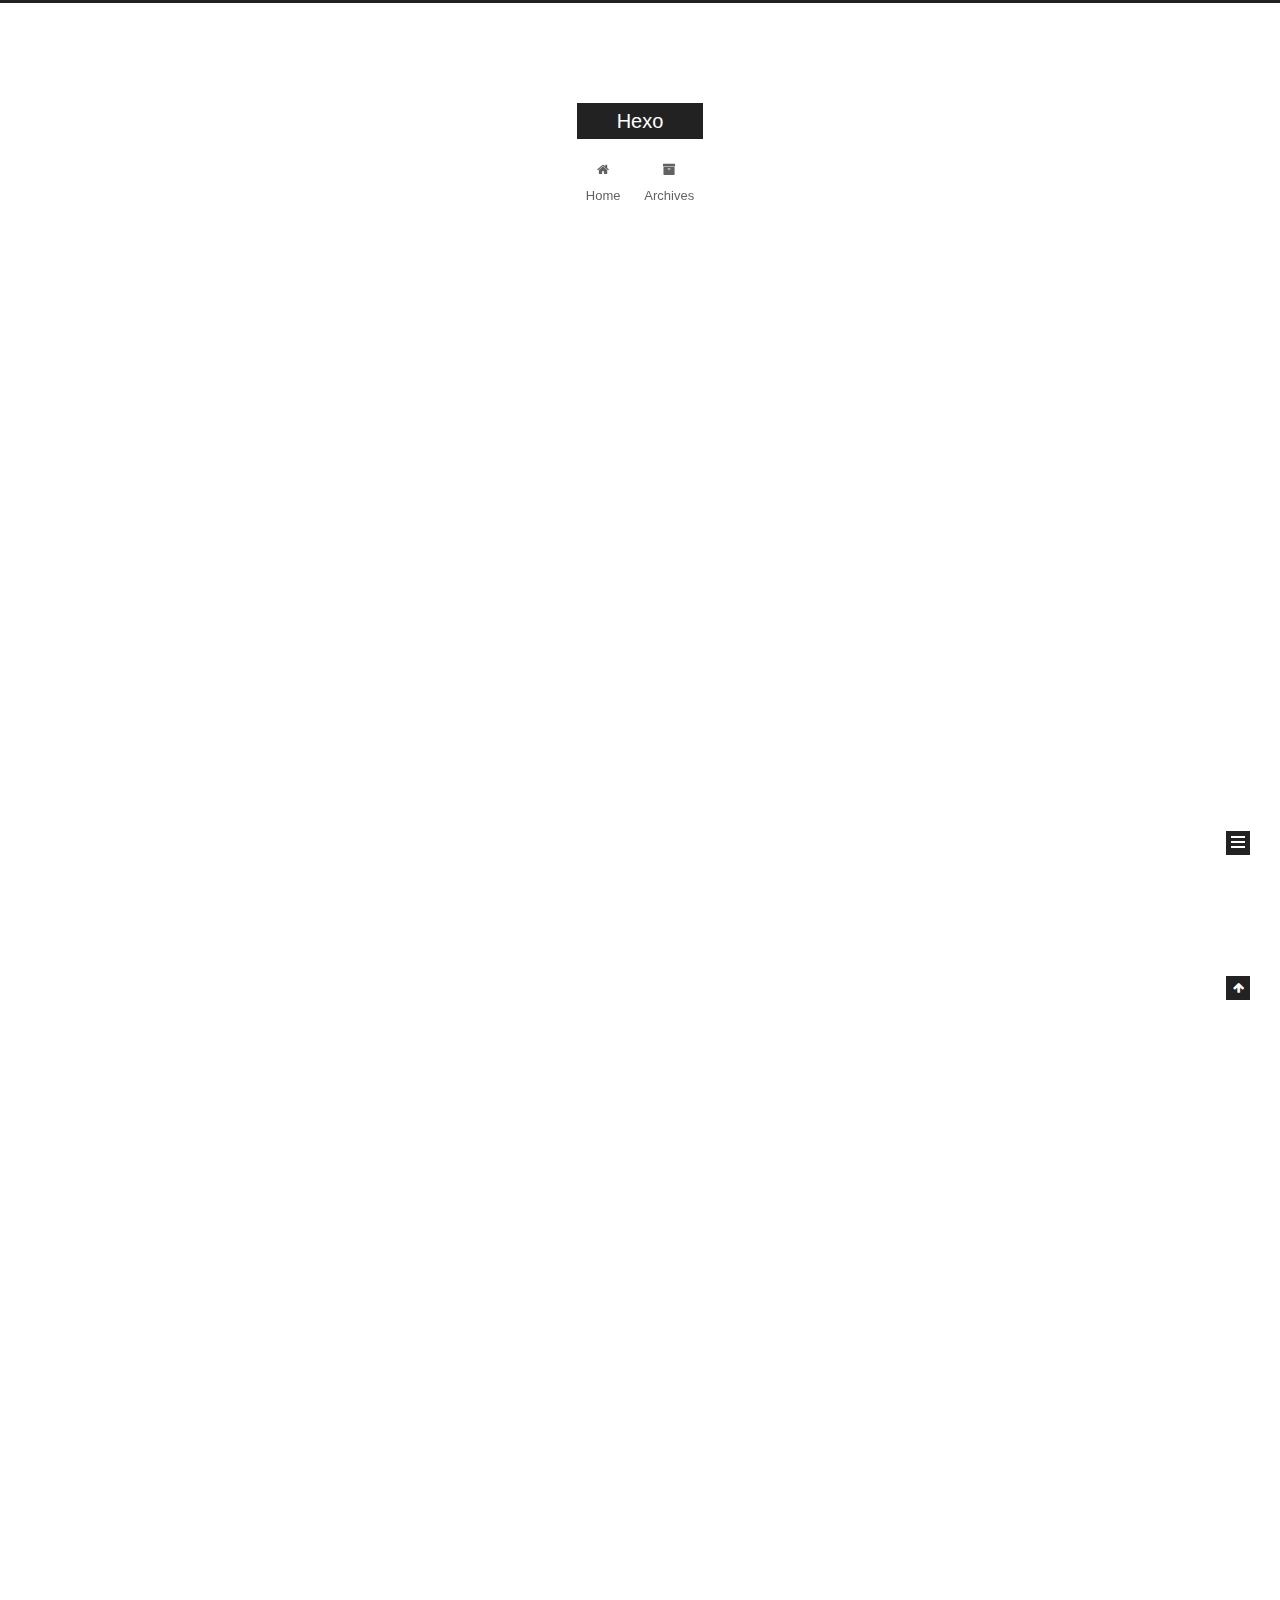
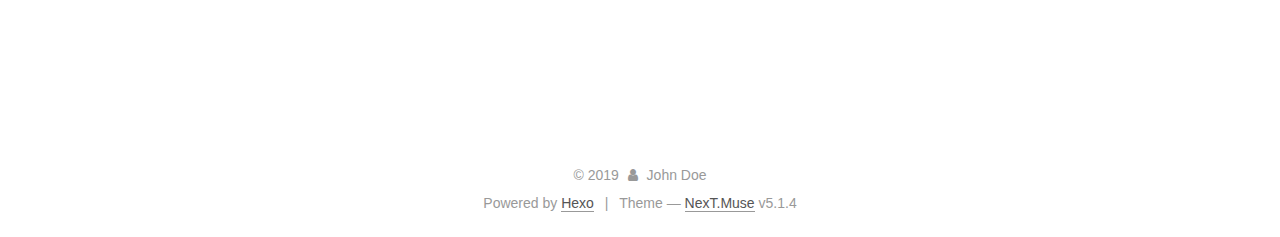
<file: index.html>
<!DOCTYPE html>



  


<html class="theme-next muse use-motion" lang>
<head><meta name="generator" content="Hexo 3.8.0">
  <meta charset="UTF-8">
<meta http-equiv="X-UA-Compatible" content="IE=edge">
<meta name="viewport" content="width=device-width, initial-scale=1, maximum-scale=1">
<meta name="theme-color" content="#222">









<meta http-equiv="Cache-Control" content="no-transform">
<meta http-equiv="Cache-Control" content="no-siteapp">
















  
  
  <link href="/lib/fancybox/source/jquery.fancybox.css?v=2.1.5" rel="stylesheet" type="text/css">







<link href="/lib/font-awesome/css/font-awesome.min.css?v=4.6.2" rel="stylesheet" type="text/css">

<link href="/css/main.css?v=5.1.4" rel="stylesheet" type="text/css">


  <link rel="apple-touch-icon" sizes="180x180" href="/images/apple-touch-icon-next.png?v=5.1.4">


  <link rel="icon" type="image/png" sizes="32x32" href="/images/favicon-32x32-next.png?v=5.1.4">


  <link rel="icon" type="image/png" sizes="16x16" href="/images/favicon-16x16-next.png?v=5.1.4">


  <link rel="mask-icon" href="/images/logo.svg?v=5.1.4" color="#222">





  <meta name="keywords" content="Hexo, NexT">










<meta property="og:type" content="website">
<meta property="og:title" content="Hexo">
<meta property="og:url" content="http://yoursite.com/index.html">
<meta property="og:site_name" content="Hexo">
<meta property="og:locale" content="default">
<meta name="twitter:card" content="summary">
<meta name="twitter:title" content="Hexo">



<script type="text/javascript" id="hexo.configurations">
  var NexT = window.NexT || {};
  var CONFIG = {
    root: '/',
    scheme: 'Muse',
    version: '5.1.4',
    sidebar: {"position":"left","display":"post","offset":12,"b2t":false,"scrollpercent":false,"onmobile":false},
    fancybox: true,
    tabs: true,
    motion: {"enable":true,"async":false,"transition":{"post_block":"fadeIn","post_header":"slideDownIn","post_body":"slideDownIn","coll_header":"slideLeftIn","sidebar":"slideUpIn"}},
    duoshuo: {
      userId: '0',
      author: 'Author'
    },
    algolia: {
      applicationID: '',
      apiKey: '',
      indexName: '',
      hits: {"per_page":10},
      labels: {"input_placeholder":"Search for Posts","hits_empty":"We didn't find any results for the search: ${query}","hits_stats":"${hits} results found in ${time} ms"}
    }
  };
</script>



  <link rel="canonical" href="http://yoursite.com/">





  <title>Hexo</title>
  








</head>

<body itemscope itemtype="http://schema.org/WebPage" lang="default">

  
  
    
  

  <div class="container sidebar-position-left 
  page-home">
    <div class="headband"></div>

    <header id="header" class="header" itemscope itemtype="http://schema.org/WPHeader">
      <div class="header-inner"><div class="site-brand-wrapper">
  <div class="site-meta ">
    

    <div class="custom-logo-site-title">
      <a href="/" class="brand" rel="start">
        <span class="logo-line-before"><i></i></span>
        <span class="site-title">Hexo</span>
        <span class="logo-line-after"><i></i></span>
      </a>
    </div>
      
        <p class="site-subtitle"></p>
      
  </div>

  <div class="site-nav-toggle">
    <button>
      <span class="btn-bar"></span>
      <span class="btn-bar"></span>
      <span class="btn-bar"></span>
    </button>
  </div>
</div>

<nav class="site-nav">
  

  
    <ul id="menu" class="menu">
      
        
        <li class="menu-item menu-item-home">
          <a href="/" rel="section">
            
              <i class="menu-item-icon fa fa-fw fa-home"></i> <br>
            
            Home
          </a>
        </li>
      
        
        <li class="menu-item menu-item-archives">
          <a href="/archives/" rel="section">
            
              <i class="menu-item-icon fa fa-fw fa-archive"></i> <br>
            
            Archives
          </a>
        </li>
      

      
    </ul>
  

  
</nav>



 </div>
    </header>

    <main id="main" class="main">
      <div class="main-inner">
        <div class="content-wrap">
          <div id="content" class="content">
            
  <section id="posts" class="posts-expand">
    
      

  

  
  
  

  <article class="post post-type-normal" itemscope itemtype="http://schema.org/Article">
  
  
  
  <div class="post-block">
    <link itemprop="mainEntityOfPage" href="http://yoursite.com/2019/05/22/java-test/">

    <span hidden itemprop="author" itemscope itemtype="http://schema.org/Person">
      <meta itemprop="name" content="John Doe">
      <meta itemprop="description" content>
      <meta itemprop="image" content="/images/avatar.gif">
    </span>

    <span hidden itemprop="publisher" itemscope itemtype="http://schema.org/Organization">
      <meta itemprop="name" content="Hexo">
    </span>

    
      <header class="post-header">

        
        
          <h1 class="post-title" itemprop="name headline">
                
                <a class="post-title-link" href="/2019/05/22/java-test/" itemprop="url">java-test</a></h1>
        

        <div class="post-meta">
          <span class="post-time">
            
              <span class="post-meta-item-icon">
                <i class="fa fa-calendar-o"></i>
              </span>
              
                <span class="post-meta-item-text">Posted on</span>
              
              <time title="Post created" itemprop="dateCreated datePublished" datetime="2019-05-22T20:34:37+08:00">
                2019-05-22
              </time>
            

            

            
          </span>

          

          
            
          

          
          

          

          

          

        </div>
      </header>
    

    
    
    
    <div class="post-body" itemprop="articleBody">

      
      

      
        
          
            <h2 id="标题1"><a href="#标题1" class="headerlink" title="标题1"></a>标题1</h2><ul>
<li>java-test</li>
<li>python<h2 id="biaoti2"><a href="#biaoti2" class="headerlink" title="biaoti2"></a>biaoti2</h2></li>
</ul>

          
        
      
    </div>
    
    
    

    

    

    

    <footer class="post-footer">
      

      

      

      
      
        <div class="post-eof"></div>
      
    </footer>
  </div>
  
  
  
  </article>


    
      

  

  
  
  

  <article class="post post-type-normal" itemscope itemtype="http://schema.org/Article">
  
  
  
  <div class="post-block">
    <link itemprop="mainEntityOfPage" href="http://yoursite.com/2019/05/22/hello-world/">

    <span hidden itemprop="author" itemscope itemtype="http://schema.org/Person">
      <meta itemprop="name" content="John Doe">
      <meta itemprop="description" content>
      <meta itemprop="image" content="/images/avatar.gif">
    </span>

    <span hidden itemprop="publisher" itemscope itemtype="http://schema.org/Organization">
      <meta itemprop="name" content="Hexo">
    </span>

    
      <header class="post-header">

        
        
          <h1 class="post-title" itemprop="name headline">
                
                <a class="post-title-link" href="/2019/05/22/hello-world/" itemprop="url">Hello World</a></h1>
        

        <div class="post-meta">
          <span class="post-time">
            
              <span class="post-meta-item-icon">
                <i class="fa fa-calendar-o"></i>
              </span>
              
                <span class="post-meta-item-text">Posted on</span>
              
              <time title="Post created" itemprop="dateCreated datePublished" datetime="2019-05-22T20:31:46+08:00">
                2019-05-22
              </time>
            

            

            
          </span>

          

          
            
          

          
          

          

          

          

        </div>
      </header>
    

    
    
    
    <div class="post-body" itemprop="articleBody">

      
      

      
        
          
            <p>Welcome to <a href="https://hexo.io/" target="_blank" rel="noopener">Hexo</a>! This is your very first post. Check <a href="https://hexo.io/docs/" target="_blank" rel="noopener">documentation</a> for more info. If you get any problems when using Hexo, you can find the answer in <a href="https://hexo.io/docs/troubleshooting.html" target="_blank" rel="noopener">troubleshooting</a> or you can ask me on <a href="https://github.com/hexojs/hexo/issues" target="_blank" rel="noopener">GitHub</a>.</p>
<h2 id="Quick-Start"><a href="#Quick-Start" class="headerlink" title="Quick Start"></a>Quick Start</h2><h3 id="Create-a-new-post"><a href="#Create-a-new-post" class="headerlink" title="Create a new post"></a>Create a new post</h3><figure class="highlight bash"><table><tr><td class="gutter"><pre><span class="line">1</span><br></pre></td><td class="code"><pre><span class="line">$ hexo new <span class="string">"My New Post"</span></span><br></pre></td></tr></table></figure>
<p>More info: <a href="https://hexo.io/docs/writing.html" target="_blank" rel="noopener">Writing</a></p>
<h3 id="Run-server"><a href="#Run-server" class="headerlink" title="Run server"></a>Run server</h3><figure class="highlight bash"><table><tr><td class="gutter"><pre><span class="line">1</span><br></pre></td><td class="code"><pre><span class="line">$ hexo server</span><br></pre></td></tr></table></figure>
<p>More info: <a href="https://hexo.io/docs/server.html" target="_blank" rel="noopener">Server</a></p>
<h3 id="Generate-static-files"><a href="#Generate-static-files" class="headerlink" title="Generate static files"></a>Generate static files</h3><figure class="highlight bash"><table><tr><td class="gutter"><pre><span class="line">1</span><br></pre></td><td class="code"><pre><span class="line">$ hexo generate</span><br></pre></td></tr></table></figure>
<p>More info: <a href="https://hexo.io/docs/generating.html" target="_blank" rel="noopener">Generating</a></p>
<h3 id="Deploy-to-remote-sites"><a href="#Deploy-to-remote-sites" class="headerlink" title="Deploy to remote sites"></a>Deploy to remote sites</h3><figure class="highlight bash"><table><tr><td class="gutter"><pre><span class="line">1</span><br></pre></td><td class="code"><pre><span class="line">$ hexo deploy</span><br></pre></td></tr></table></figure>
<p>More info: <a href="https://hexo.io/docs/deployment.html" target="_blank" rel="noopener">Deployment</a></p>

          
        
      
    </div>
    
    
    

    

    

    

    <footer class="post-footer">
      

      

      

      
      
        <div class="post-eof"></div>
      
    </footer>
  </div>
  
  
  
  </article>


    
  </section>

  


          </div>
          


          

        </div>
        
          
  
  <div class="sidebar-toggle">
    <div class="sidebar-toggle-line-wrap">
      <span class="sidebar-toggle-line sidebar-toggle-line-first"></span>
      <span class="sidebar-toggle-line sidebar-toggle-line-middle"></span>
      <span class="sidebar-toggle-line sidebar-toggle-line-last"></span>
    </div>
  </div>

  <aside id="sidebar" class="sidebar">
    
    <div class="sidebar-inner">

      

      

      <section class="site-overview-wrap sidebar-panel sidebar-panel-active">
        <div class="site-overview">
          <div class="site-author motion-element" itemprop="author" itemscope itemtype="http://schema.org/Person">
            
              <p class="site-author-name" itemprop="name">John Doe</p>
              <p class="site-description motion-element" itemprop="description"></p>
          </div>

          <nav class="site-state motion-element">

            
              <div class="site-state-item site-state-posts">
              
                <a href="/archives/">
              
                  <span class="site-state-item-count">2</span>
                  <span class="site-state-item-name">posts</span>
                </a>
              </div>
            

            

            

          </nav>

          

          

          
          

          
          

          

        </div>
      </section>

      

      

    </div>
  </aside>


        
      </div>
    </main>

    <footer id="footer" class="footer">
      <div class="footer-inner">
        <div class="copyright">&copy; <span itemprop="copyrightYear">2019</span>
  <span class="with-love">
    <i class="fa fa-user"></i>
  </span>
  <span class="author" itemprop="copyrightHolder">John Doe</span>

  
</div>


  <div class="powered-by">Powered by <a class="theme-link" target="_blank" href="https://hexo.io">Hexo</a></div>



  <span class="post-meta-divider">|</span>



  <div class="theme-info">Theme &mdash; <a class="theme-link" target="_blank" href="https://github.com/iissnan/hexo-theme-next">NexT.Muse</a> v5.1.4</div>




        







        
      </div>
    </footer>

    
      <div class="back-to-top">
        <i class="fa fa-arrow-up"></i>
        
      </div>
    

    

  </div>

  

<script type="text/javascript">
  if (Object.prototype.toString.call(window.Promise) !== '[object Function]') {
    window.Promise = null;
  }
</script>









  












  
  
    <script type="text/javascript" src="/lib/jquery/index.js?v=2.1.3"></script>
  

  
  
    <script type="text/javascript" src="/lib/fastclick/lib/fastclick.min.js?v=1.0.6"></script>
  

  
  
    <script type="text/javascript" src="/lib/jquery_lazyload/jquery.lazyload.js?v=1.9.7"></script>
  

  
  
    <script type="text/javascript" src="/lib/velocity/velocity.min.js?v=1.2.1"></script>
  

  
  
    <script type="text/javascript" src="/lib/velocity/velocity.ui.min.js?v=1.2.1"></script>
  

  
  
    <script type="text/javascript" src="/lib/fancybox/source/jquery.fancybox.pack.js?v=2.1.5"></script>
  


  


  <script type="text/javascript" src="/js/src/utils.js?v=5.1.4"></script>

  <script type="text/javascript" src="/js/src/motion.js?v=5.1.4"></script>



  
  

  

  


  <script type="text/javascript" src="/js/src/bootstrap.js?v=5.1.4"></script>



  


  




	





  





  












  





  

  

  

  
  

  

  

  

</body>
</html>
</file>
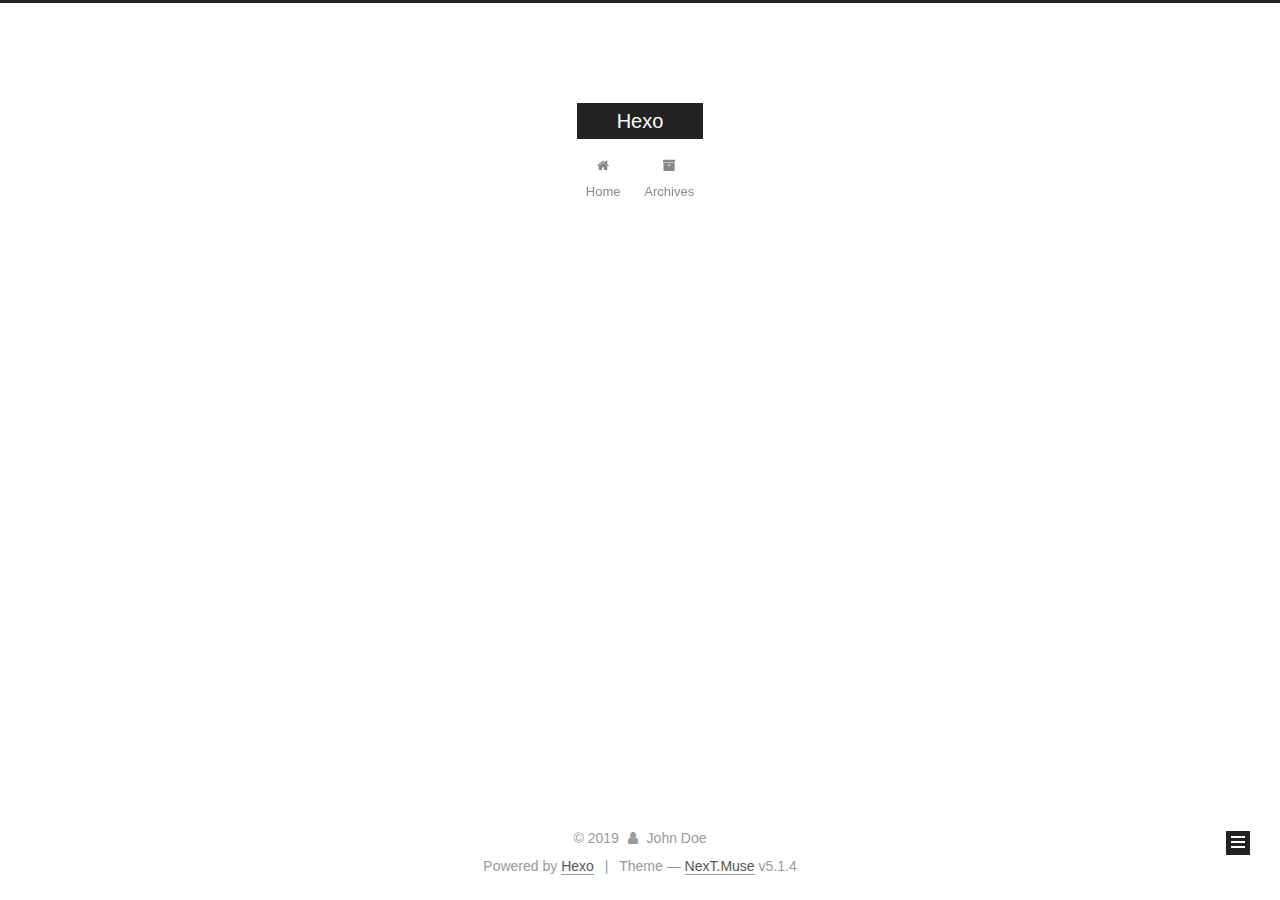
<file: archives/index.html>
<!DOCTYPE html>



  


<html class="theme-next muse use-motion" lang>
<head><meta name="generator" content="Hexo 3.8.0">
  <meta charset="UTF-8">
<meta http-equiv="X-UA-Compatible" content="IE=edge">
<meta name="viewport" content="width=device-width, initial-scale=1, maximum-scale=1">
<meta name="theme-color" content="#222">









<meta http-equiv="Cache-Control" content="no-transform">
<meta http-equiv="Cache-Control" content="no-siteapp">
















  
  
  <link href="/lib/fancybox/source/jquery.fancybox.css?v=2.1.5" rel="stylesheet" type="text/css">







<link href="/lib/font-awesome/css/font-awesome.min.css?v=4.6.2" rel="stylesheet" type="text/css">

<link href="/css/main.css?v=5.1.4" rel="stylesheet" type="text/css">


  <link rel="apple-touch-icon" sizes="180x180" href="/images/apple-touch-icon-next.png?v=5.1.4">


  <link rel="icon" type="image/png" sizes="32x32" href="/images/favicon-32x32-next.png?v=5.1.4">


  <link rel="icon" type="image/png" sizes="16x16" href="/images/favicon-16x16-next.png?v=5.1.4">


  <link rel="mask-icon" href="/images/logo.svg?v=5.1.4" color="#222">





  <meta name="keywords" content="Hexo, NexT">










<meta property="og:type" content="website">
<meta property="og:title" content="Hexo">
<meta property="og:url" content="http://yoursite.com/archives/index.html">
<meta property="og:site_name" content="Hexo">
<meta property="og:locale" content="default">
<meta name="twitter:card" content="summary">
<meta name="twitter:title" content="Hexo">



<script type="text/javascript" id="hexo.configurations">
  var NexT = window.NexT || {};
  var CONFIG = {
    root: '/',
    scheme: 'Muse',
    version: '5.1.4',
    sidebar: {"position":"left","display":"post","offset":12,"b2t":false,"scrollpercent":false,"onmobile":false},
    fancybox: true,
    tabs: true,
    motion: {"enable":true,"async":false,"transition":{"post_block":"fadeIn","post_header":"slideDownIn","post_body":"slideDownIn","coll_header":"slideLeftIn","sidebar":"slideUpIn"}},
    duoshuo: {
      userId: '0',
      author: 'Author'
    },
    algolia: {
      applicationID: '',
      apiKey: '',
      indexName: '',
      hits: {"per_page":10},
      labels: {"input_placeholder":"Search for Posts","hits_empty":"We didn't find any results for the search: ${query}","hits_stats":"${hits} results found in ${time} ms"}
    }
  };
</script>



  <link rel="canonical" href="http://yoursite.com/archives/">





  <title>Archive | Hexo</title>
  








</head>

<body itemscope itemtype="http://schema.org/WebPage" lang="default">

  
  
    
  

  <div class="container sidebar-position-left page-archive">
    <div class="headband"></div>

    <header id="header" class="header" itemscope itemtype="http://schema.org/WPHeader">
      <div class="header-inner"><div class="site-brand-wrapper">
  <div class="site-meta ">
    

    <div class="custom-logo-site-title">
      <a href="/" class="brand" rel="start">
        <span class="logo-line-before"><i></i></span>
        <span class="site-title">Hexo</span>
        <span class="logo-line-after"><i></i></span>
      </a>
    </div>
      
        <p class="site-subtitle"></p>
      
  </div>

  <div class="site-nav-toggle">
    <button>
      <span class="btn-bar"></span>
      <span class="btn-bar"></span>
      <span class="btn-bar"></span>
    </button>
  </div>
</div>

<nav class="site-nav">
  

  
    <ul id="menu" class="menu">
      
        
        <li class="menu-item menu-item-home">
          <a href="/" rel="section">
            
              <i class="menu-item-icon fa fa-fw fa-home"></i> <br>
            
            Home
          </a>
        </li>
      
        
        <li class="menu-item menu-item-archives">
          <a href="/archives/" rel="section">
            
              <i class="menu-item-icon fa fa-fw fa-archive"></i> <br>
            
            Archives
          </a>
        </li>
      

      
    </ul>
  

  
</nav>



 </div>
    </header>

    <main id="main" class="main">
      <div class="main-inner">
        <div class="content-wrap">
          <div id="content" class="content">
            

  
  
  
  <div class="post-block archive">
    <div id="posts" class="posts-collapse">
      <span class="archive-move-on"></span>

      <span class="archive-page-counter">
        
        
        
          
        
        Um..! 2 posts in total. Keep on posting.
      </span>

      

        
        
        

        
          
          <div class="collection-title">
            <h1 class="archive-year" id="archive-year-2019">2019</h1>
          </div>
        
        

        

  <article class="post post-type-normal" itemscope itemtype="http://schema.org/Article">
    <header class="post-header">

      <h2 class="post-title">
        
            <a class="post-title-link" href="/2019/05/22/java-test/" itemprop="url">
              
                <span itemprop="name">java-test</span>
              
            </a>
        
      </h2>

      <div class="post-meta">
        <time class="post-time" itemprop="dateCreated" datetime="2019-05-22T20:34:37+08:00" content="2019-05-22">
          05-22
        </time>
      </div>

    </header>
  </article>



      

        
        
        

        
        

        

  <article class="post post-type-normal" itemscope itemtype="http://schema.org/Article">
    <header class="post-header">

      <h2 class="post-title">
        
            <a class="post-title-link" href="/2019/05/22/hello-world/" itemprop="url">
              
                <span itemprop="name">Hello World</span>
              
            </a>
        
      </h2>

      <div class="post-meta">
        <time class="post-time" itemprop="dateCreated" datetime="2019-05-22T20:31:46+08:00" content="2019-05-22">
          05-22
        </time>
      </div>

    </header>
  </article>



      

    </div>
  </div>
  
  
  

  



          </div>
          


          

        </div>
        
          
  
  <div class="sidebar-toggle">
    <div class="sidebar-toggle-line-wrap">
      <span class="sidebar-toggle-line sidebar-toggle-line-first"></span>
      <span class="sidebar-toggle-line sidebar-toggle-line-middle"></span>
      <span class="sidebar-toggle-line sidebar-toggle-line-last"></span>
    </div>
  </div>

  <aside id="sidebar" class="sidebar">
    
    <div class="sidebar-inner">

      

      

      <section class="site-overview-wrap sidebar-panel sidebar-panel-active">
        <div class="site-overview">
          <div class="site-author motion-element" itemprop="author" itemscope itemtype="http://schema.org/Person">
            
              <p class="site-author-name" itemprop="name">John Doe</p>
              <p class="site-description motion-element" itemprop="description"></p>
          </div>

          <nav class="site-state motion-element">

            
              <div class="site-state-item site-state-posts">
              
                <a href="/archives/">
              
                  <span class="site-state-item-count">2</span>
                  <span class="site-state-item-name">posts</span>
                </a>
              </div>
            

            

            

          </nav>

          

          

          
          

          
          

          

        </div>
      </section>

      

      

    </div>
  </aside>


        
      </div>
    </main>

    <footer id="footer" class="footer">
      <div class="footer-inner">
        <div class="copyright">&copy; <span itemprop="copyrightYear">2019</span>
  <span class="with-love">
    <i class="fa fa-user"></i>
  </span>
  <span class="author" itemprop="copyrightHolder">John Doe</span>

  
</div>


  <div class="powered-by">Powered by <a class="theme-link" target="_blank" href="https://hexo.io">Hexo</a></div>



  <span class="post-meta-divider">|</span>



  <div class="theme-info">Theme &mdash; <a class="theme-link" target="_blank" href="https://github.com/iissnan/hexo-theme-next">NexT.Muse</a> v5.1.4</div>




        







        
      </div>
    </footer>

    
      <div class="back-to-top">
        <i class="fa fa-arrow-up"></i>
        
      </div>
    

    

  </div>

  

<script type="text/javascript">
  if (Object.prototype.toString.call(window.Promise) !== '[object Function]') {
    window.Promise = null;
  }
</script>









  












  
  
    <script type="text/javascript" src="/lib/jquery/index.js?v=2.1.3"></script>
  

  
  
    <script type="text/javascript" src="/lib/fastclick/lib/fastclick.min.js?v=1.0.6"></script>
  

  
  
    <script type="text/javascript" src="/lib/jquery_lazyload/jquery.lazyload.js?v=1.9.7"></script>
  

  
  
    <script type="text/javascript" src="/lib/velocity/velocity.min.js?v=1.2.1"></script>
  

  
  
    <script type="text/javascript" src="/lib/velocity/velocity.ui.min.js?v=1.2.1"></script>
  

  
  
    <script type="text/javascript" src="/lib/fancybox/source/jquery.fancybox.pack.js?v=2.1.5"></script>
  


  


  <script type="text/javascript" src="/js/src/utils.js?v=5.1.4"></script>

  <script type="text/javascript" src="/js/src/motion.js?v=5.1.4"></script>



  
  

  

  


  <script type="text/javascript" src="/js/src/bootstrap.js?v=5.1.4"></script>



  


  




	





  





  












  





  

  

  

  
  

  

  

  

</body>
</html>
</file>
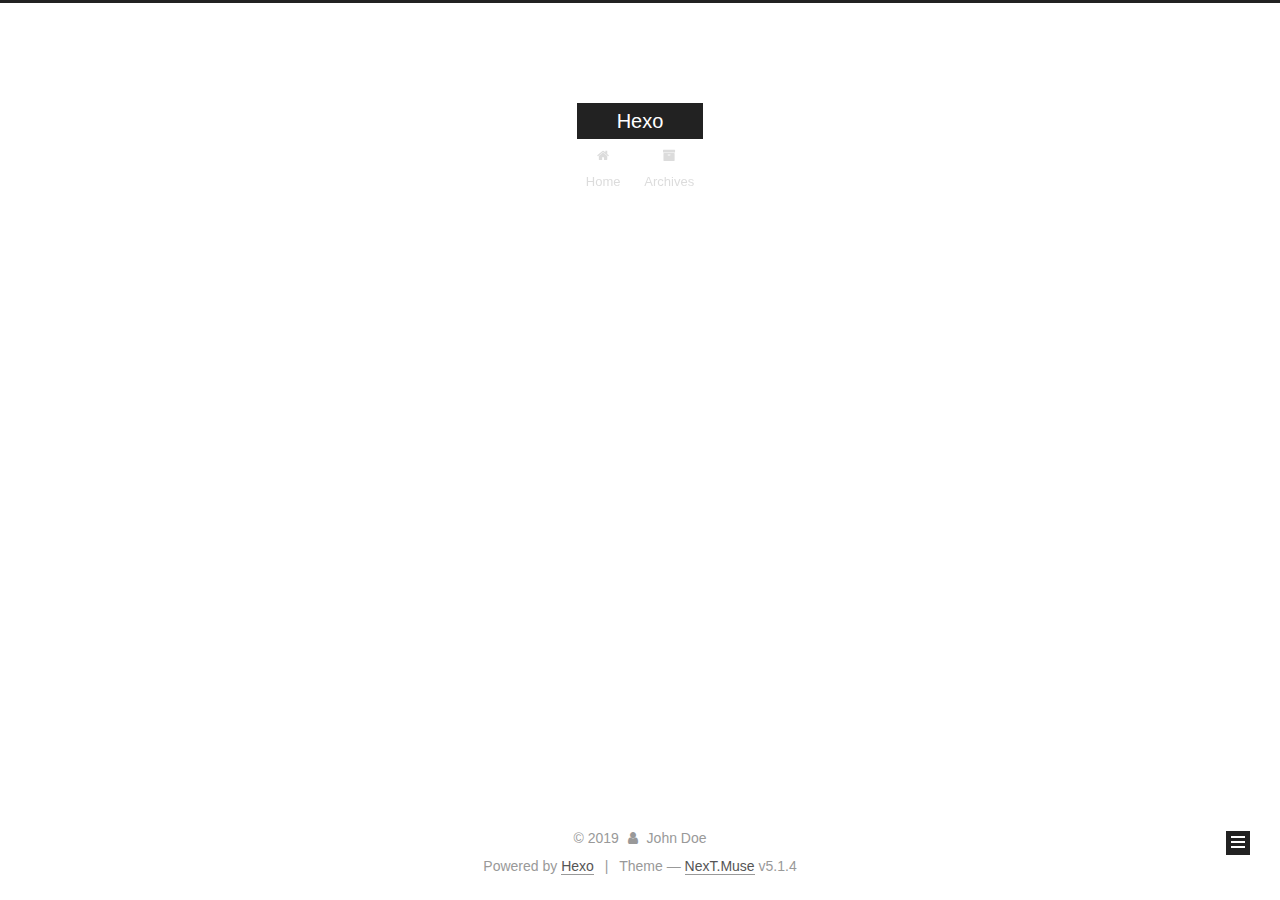
<file: archives/2019/index.html>
<!DOCTYPE html>



  


<html class="theme-next muse use-motion" lang>
<head><meta name="generator" content="Hexo 3.8.0">
  <meta charset="UTF-8">
<meta http-equiv="X-UA-Compatible" content="IE=edge">
<meta name="viewport" content="width=device-width, initial-scale=1, maximum-scale=1">
<meta name="theme-color" content="#222">









<meta http-equiv="Cache-Control" content="no-transform">
<meta http-equiv="Cache-Control" content="no-siteapp">
















  
  
  <link href="/lib/fancybox/source/jquery.fancybox.css?v=2.1.5" rel="stylesheet" type="text/css">







<link href="/lib/font-awesome/css/font-awesome.min.css?v=4.6.2" rel="stylesheet" type="text/css">

<link href="/css/main.css?v=5.1.4" rel="stylesheet" type="text/css">


  <link rel="apple-touch-icon" sizes="180x180" href="/images/apple-touch-icon-next.png?v=5.1.4">


  <link rel="icon" type="image/png" sizes="32x32" href="/images/favicon-32x32-next.png?v=5.1.4">


  <link rel="icon" type="image/png" sizes="16x16" href="/images/favicon-16x16-next.png?v=5.1.4">


  <link rel="mask-icon" href="/images/logo.svg?v=5.1.4" color="#222">





  <meta name="keywords" content="Hexo, NexT">










<meta property="og:type" content="website">
<meta property="og:title" content="Hexo">
<meta property="og:url" content="http://yoursite.com/archives/2019/index.html">
<meta property="og:site_name" content="Hexo">
<meta property="og:locale" content="default">
<meta name="twitter:card" content="summary">
<meta name="twitter:title" content="Hexo">



<script type="text/javascript" id="hexo.configurations">
  var NexT = window.NexT || {};
  var CONFIG = {
    root: '/',
    scheme: 'Muse',
    version: '5.1.4',
    sidebar: {"position":"left","display":"post","offset":12,"b2t":false,"scrollpercent":false,"onmobile":false},
    fancybox: true,
    tabs: true,
    motion: {"enable":true,"async":false,"transition":{"post_block":"fadeIn","post_header":"slideDownIn","post_body":"slideDownIn","coll_header":"slideLeftIn","sidebar":"slideUpIn"}},
    duoshuo: {
      userId: '0',
      author: 'Author'
    },
    algolia: {
      applicationID: '',
      apiKey: '',
      indexName: '',
      hits: {"per_page":10},
      labels: {"input_placeholder":"Search for Posts","hits_empty":"We didn't find any results for the search: ${query}","hits_stats":"${hits} results found in ${time} ms"}
    }
  };
</script>



  <link rel="canonical" href="http://yoursite.com/archives/2019/">





  <title>Archive | Hexo</title>
  








</head>

<body itemscope itemtype="http://schema.org/WebPage" lang="default">

  
  
    
  

  <div class="container sidebar-position-left page-archive">
    <div class="headband"></div>

    <header id="header" class="header" itemscope itemtype="http://schema.org/WPHeader">
      <div class="header-inner"><div class="site-brand-wrapper">
  <div class="site-meta ">
    

    <div class="custom-logo-site-title">
      <a href="/" class="brand" rel="start">
        <span class="logo-line-before"><i></i></span>
        <span class="site-title">Hexo</span>
        <span class="logo-line-after"><i></i></span>
      </a>
    </div>
      
        <p class="site-subtitle"></p>
      
  </div>

  <div class="site-nav-toggle">
    <button>
      <span class="btn-bar"></span>
      <span class="btn-bar"></span>
      <span class="btn-bar"></span>
    </button>
  </div>
</div>

<nav class="site-nav">
  

  
    <ul id="menu" class="menu">
      
        
        <li class="menu-item menu-item-home">
          <a href="/" rel="section">
            
              <i class="menu-item-icon fa fa-fw fa-home"></i> <br>
            
            Home
          </a>
        </li>
      
        
        <li class="menu-item menu-item-archives">
          <a href="/archives/" rel="section">
            
              <i class="menu-item-icon fa fa-fw fa-archive"></i> <br>
            
            Archives
          </a>
        </li>
      

      
    </ul>
  

  
</nav>



 </div>
    </header>

    <main id="main" class="main">
      <div class="main-inner">
        <div class="content-wrap">
          <div id="content" class="content">
            

  
  
  
  <div class="post-block archive">
    <div id="posts" class="posts-collapse">
      <span class="archive-move-on"></span>

      <span class="archive-page-counter">
        
        
        
          
        
        Um..! 2 posts in total. Keep on posting.
      </span>

      

        
        
        

        
          
          <div class="collection-title">
            <h1 class="archive-year" id="archive-year-2019">2019</h1>
          </div>
        
        

        

  <article class="post post-type-normal" itemscope itemtype="http://schema.org/Article">
    <header class="post-header">

      <h2 class="post-title">
        
            <a class="post-title-link" href="/2019/05/22/java-test/" itemprop="url">
              
                <span itemprop="name">java-test</span>
              
            </a>
        
      </h2>

      <div class="post-meta">
        <time class="post-time" itemprop="dateCreated" datetime="2019-05-22T20:34:37+08:00" content="2019-05-22">
          05-22
        </time>
      </div>

    </header>
  </article>



      

        
        
        

        
        

        

  <article class="post post-type-normal" itemscope itemtype="http://schema.org/Article">
    <header class="post-header">

      <h2 class="post-title">
        
            <a class="post-title-link" href="/2019/05/22/hello-world/" itemprop="url">
              
                <span itemprop="name">Hello World</span>
              
            </a>
        
      </h2>

      <div class="post-meta">
        <time class="post-time" itemprop="dateCreated" datetime="2019-05-22T20:31:46+08:00" content="2019-05-22">
          05-22
        </time>
      </div>

    </header>
  </article>



      

    </div>
  </div>
  
  
  

  



          </div>
          


          

        </div>
        
          
  
  <div class="sidebar-toggle">
    <div class="sidebar-toggle-line-wrap">
      <span class="sidebar-toggle-line sidebar-toggle-line-first"></span>
      <span class="sidebar-toggle-line sidebar-toggle-line-middle"></span>
      <span class="sidebar-toggle-line sidebar-toggle-line-last"></span>
    </div>
  </div>

  <aside id="sidebar" class="sidebar">
    
    <div class="sidebar-inner">

      

      

      <section class="site-overview-wrap sidebar-panel sidebar-panel-active">
        <div class="site-overview">
          <div class="site-author motion-element" itemprop="author" itemscope itemtype="http://schema.org/Person">
            
              <p class="site-author-name" itemprop="name">John Doe</p>
              <p class="site-description motion-element" itemprop="description"></p>
          </div>

          <nav class="site-state motion-element">

            
              <div class="site-state-item site-state-posts">
              
                <a href="/archives/">
              
                  <span class="site-state-item-count">2</span>
                  <span class="site-state-item-name">posts</span>
                </a>
              </div>
            

            

            

          </nav>

          

          

          
          

          
          

          

        </div>
      </section>

      

      

    </div>
  </aside>


        
      </div>
    </main>

    <footer id="footer" class="footer">
      <div class="footer-inner">
        <div class="copyright">&copy; <span itemprop="copyrightYear">2019</span>
  <span class="with-love">
    <i class="fa fa-user"></i>
  </span>
  <span class="author" itemprop="copyrightHolder">John Doe</span>

  
</div>


  <div class="powered-by">Powered by <a class="theme-link" target="_blank" href="https://hexo.io">Hexo</a></div>



  <span class="post-meta-divider">|</span>



  <div class="theme-info">Theme &mdash; <a class="theme-link" target="_blank" href="https://github.com/iissnan/hexo-theme-next">NexT.Muse</a> v5.1.4</div>




        







        
      </div>
    </footer>

    
      <div class="back-to-top">
        <i class="fa fa-arrow-up"></i>
        
      </div>
    

    

  </div>

  

<script type="text/javascript">
  if (Object.prototype.toString.call(window.Promise) !== '[object Function]') {
    window.Promise = null;
  }
</script>









  












  
  
    <script type="text/javascript" src="/lib/jquery/index.js?v=2.1.3"></script>
  

  
  
    <script type="text/javascript" src="/lib/fastclick/lib/fastclick.min.js?v=1.0.6"></script>
  

  
  
    <script type="text/javascript" src="/lib/jquery_lazyload/jquery.lazyload.js?v=1.9.7"></script>
  

  
  
    <script type="text/javascript" src="/lib/velocity/velocity.min.js?v=1.2.1"></script>
  

  
  
    <script type="text/javascript" src="/lib/velocity/velocity.ui.min.js?v=1.2.1"></script>
  

  
  
    <script type="text/javascript" src="/lib/fancybox/source/jquery.fancybox.pack.js?v=2.1.5"></script>
  


  


  <script type="text/javascript" src="/js/src/utils.js?v=5.1.4"></script>

  <script type="text/javascript" src="/js/src/motion.js?v=5.1.4"></script>



  
  

  

  


  <script type="text/javascript" src="/js/src/bootstrap.js?v=5.1.4"></script>



  


  




	





  





  












  





  

  

  

  
  

  

  

  

</body>
</html>
</file>
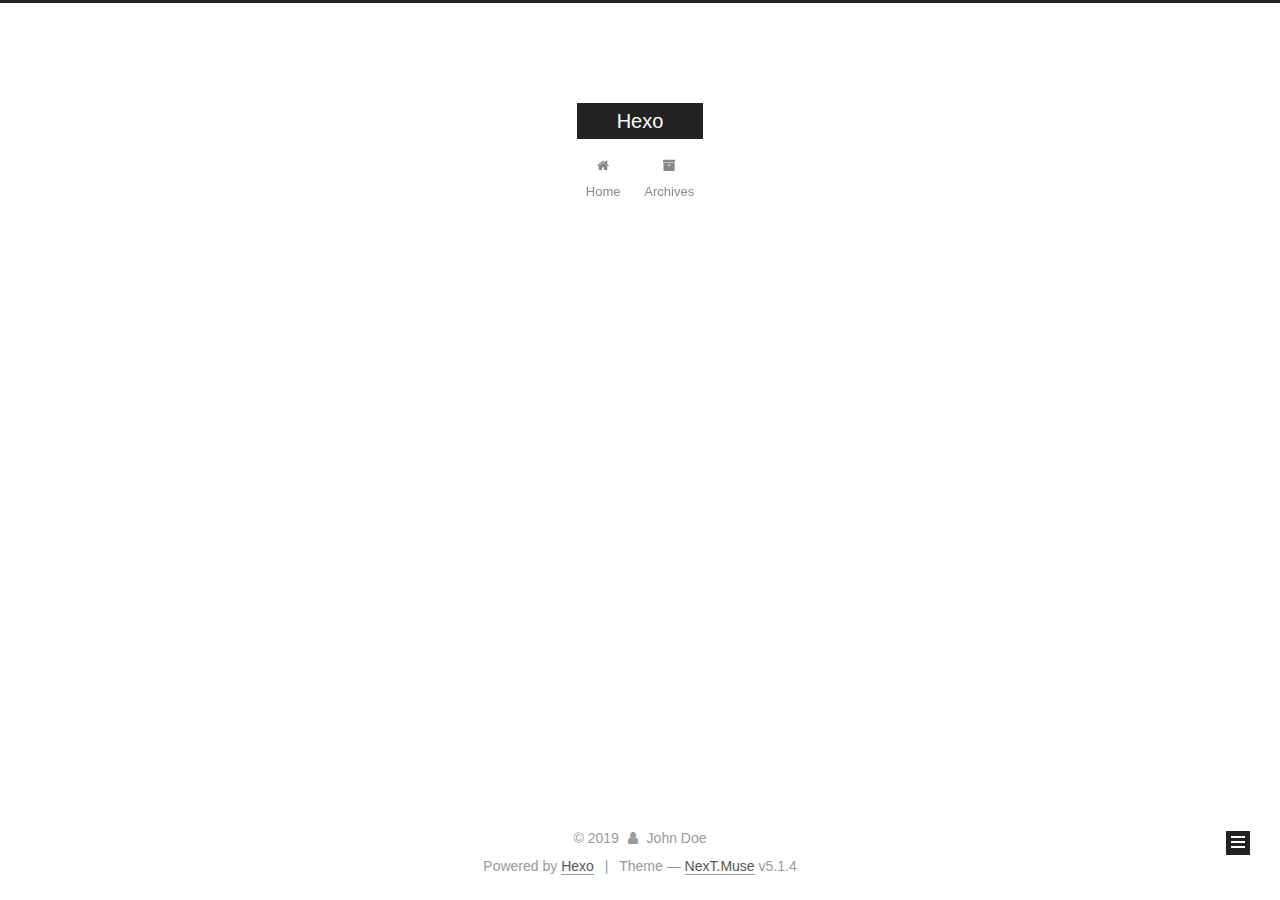
<file: archives/2019/05/index.html>
<!DOCTYPE html>



  


<html class="theme-next muse use-motion" lang>
<head><meta name="generator" content="Hexo 3.8.0">
  <meta charset="UTF-8">
<meta http-equiv="X-UA-Compatible" content="IE=edge">
<meta name="viewport" content="width=device-width, initial-scale=1, maximum-scale=1">
<meta name="theme-color" content="#222">









<meta http-equiv="Cache-Control" content="no-transform">
<meta http-equiv="Cache-Control" content="no-siteapp">
















  
  
  <link href="/lib/fancybox/source/jquery.fancybox.css?v=2.1.5" rel="stylesheet" type="text/css">







<link href="/lib/font-awesome/css/font-awesome.min.css?v=4.6.2" rel="stylesheet" type="text/css">

<link href="/css/main.css?v=5.1.4" rel="stylesheet" type="text/css">


  <link rel="apple-touch-icon" sizes="180x180" href="/images/apple-touch-icon-next.png?v=5.1.4">


  <link rel="icon" type="image/png" sizes="32x32" href="/images/favicon-32x32-next.png?v=5.1.4">


  <link rel="icon" type="image/png" sizes="16x16" href="/images/favicon-16x16-next.png?v=5.1.4">


  <link rel="mask-icon" href="/images/logo.svg?v=5.1.4" color="#222">





  <meta name="keywords" content="Hexo, NexT">










<meta property="og:type" content="website">
<meta property="og:title" content="Hexo">
<meta property="og:url" content="http://yoursite.com/archives/2019/05/index.html">
<meta property="og:site_name" content="Hexo">
<meta property="og:locale" content="default">
<meta name="twitter:card" content="summary">
<meta name="twitter:title" content="Hexo">



<script type="text/javascript" id="hexo.configurations">
  var NexT = window.NexT || {};
  var CONFIG = {
    root: '/',
    scheme: 'Muse',
    version: '5.1.4',
    sidebar: {"position":"left","display":"post","offset":12,"b2t":false,"scrollpercent":false,"onmobile":false},
    fancybox: true,
    tabs: true,
    motion: {"enable":true,"async":false,"transition":{"post_block":"fadeIn","post_header":"slideDownIn","post_body":"slideDownIn","coll_header":"slideLeftIn","sidebar":"slideUpIn"}},
    duoshuo: {
      userId: '0',
      author: 'Author'
    },
    algolia: {
      applicationID: '',
      apiKey: '',
      indexName: '',
      hits: {"per_page":10},
      labels: {"input_placeholder":"Search for Posts","hits_empty":"We didn't find any results for the search: ${query}","hits_stats":"${hits} results found in ${time} ms"}
    }
  };
</script>



  <link rel="canonical" href="http://yoursite.com/archives/2019/05/">





  <title>Archive | Hexo</title>
  








</head>

<body itemscope itemtype="http://schema.org/WebPage" lang="default">

  
  
    
  

  <div class="container sidebar-position-left page-archive">
    <div class="headband"></div>

    <header id="header" class="header" itemscope itemtype="http://schema.org/WPHeader">
      <div class="header-inner"><div class="site-brand-wrapper">
  <div class="site-meta ">
    

    <div class="custom-logo-site-title">
      <a href="/" class="brand" rel="start">
        <span class="logo-line-before"><i></i></span>
        <span class="site-title">Hexo</span>
        <span class="logo-line-after"><i></i></span>
      </a>
    </div>
      
        <p class="site-subtitle"></p>
      
  </div>

  <div class="site-nav-toggle">
    <button>
      <span class="btn-bar"></span>
      <span class="btn-bar"></span>
      <span class="btn-bar"></span>
    </button>
  </div>
</div>

<nav class="site-nav">
  

  
    <ul id="menu" class="menu">
      
        
        <li class="menu-item menu-item-home">
          <a href="/" rel="section">
            
              <i class="menu-item-icon fa fa-fw fa-home"></i> <br>
            
            Home
          </a>
        </li>
      
        
        <li class="menu-item menu-item-archives">
          <a href="/archives/" rel="section">
            
              <i class="menu-item-icon fa fa-fw fa-archive"></i> <br>
            
            Archives
          </a>
        </li>
      

      
    </ul>
  

  
</nav>



 </div>
    </header>

    <main id="main" class="main">
      <div class="main-inner">
        <div class="content-wrap">
          <div id="content" class="content">
            

  
  
  
  <div class="post-block archive">
    <div id="posts" class="posts-collapse">
      <span class="archive-move-on"></span>

      <span class="archive-page-counter">
        
        
        
          
        
        Um..! 2 posts in total. Keep on posting.
      </span>

      

        
        
        

        
          
          <div class="collection-title">
            <h1 class="archive-year" id="archive-year-2019">2019</h1>
          </div>
        
        

        

  <article class="post post-type-normal" itemscope itemtype="http://schema.org/Article">
    <header class="post-header">

      <h2 class="post-title">
        
            <a class="post-title-link" href="/2019/05/22/java-test/" itemprop="url">
              
                <span itemprop="name">java-test</span>
              
            </a>
        
      </h2>

      <div class="post-meta">
        <time class="post-time" itemprop="dateCreated" datetime="2019-05-22T20:34:37+08:00" content="2019-05-22">
          05-22
        </time>
      </div>

    </header>
  </article>



      

        
        
        

        
        

        

  <article class="post post-type-normal" itemscope itemtype="http://schema.org/Article">
    <header class="post-header">

      <h2 class="post-title">
        
            <a class="post-title-link" href="/2019/05/22/hello-world/" itemprop="url">
              
                <span itemprop="name">Hello World</span>
              
            </a>
        
      </h2>

      <div class="post-meta">
        <time class="post-time" itemprop="dateCreated" datetime="2019-05-22T20:31:46+08:00" content="2019-05-22">
          05-22
        </time>
      </div>

    </header>
  </article>



      

    </div>
  </div>
  
  
  

  



          </div>
          


          

        </div>
        
          
  
  <div class="sidebar-toggle">
    <div class="sidebar-toggle-line-wrap">
      <span class="sidebar-toggle-line sidebar-toggle-line-first"></span>
      <span class="sidebar-toggle-line sidebar-toggle-line-middle"></span>
      <span class="sidebar-toggle-line sidebar-toggle-line-last"></span>
    </div>
  </div>

  <aside id="sidebar" class="sidebar">
    
    <div class="sidebar-inner">

      

      

      <section class="site-overview-wrap sidebar-panel sidebar-panel-active">
        <div class="site-overview">
          <div class="site-author motion-element" itemprop="author" itemscope itemtype="http://schema.org/Person">
            
              <p class="site-author-name" itemprop="name">John Doe</p>
              <p class="site-description motion-element" itemprop="description"></p>
          </div>

          <nav class="site-state motion-element">

            
              <div class="site-state-item site-state-posts">
              
                <a href="/archives/">
              
                  <span class="site-state-item-count">2</span>
                  <span class="site-state-item-name">posts</span>
                </a>
              </div>
            

            

            

          </nav>

          

          

          
          

          
          

          

        </div>
      </section>

      

      

    </div>
  </aside>


        
      </div>
    </main>

    <footer id="footer" class="footer">
      <div class="footer-inner">
        <div class="copyright">&copy; <span itemprop="copyrightYear">2019</span>
  <span class="with-love">
    <i class="fa fa-user"></i>
  </span>
  <span class="author" itemprop="copyrightHolder">John Doe</span>

  
</div>


  <div class="powered-by">Powered by <a class="theme-link" target="_blank" href="https://hexo.io">Hexo</a></div>



  <span class="post-meta-divider">|</span>



  <div class="theme-info">Theme &mdash; <a class="theme-link" target="_blank" href="https://github.com/iissnan/hexo-theme-next">NexT.Muse</a> v5.1.4</div>




        







        
      </div>
    </footer>

    
      <div class="back-to-top">
        <i class="fa fa-arrow-up"></i>
        
      </div>
    

    

  </div>

  

<script type="text/javascript">
  if (Object.prototype.toString.call(window.Promise) !== '[object Function]') {
    window.Promise = null;
  }
</script>









  












  
  
    <script type="text/javascript" src="/lib/jquery/index.js?v=2.1.3"></script>
  

  
  
    <script type="text/javascript" src="/lib/fastclick/lib/fastclick.min.js?v=1.0.6"></script>
  

  
  
    <script type="text/javascript" src="/lib/jquery_lazyload/jquery.lazyload.js?v=1.9.7"></script>
  

  
  
    <script type="text/javascript" src="/lib/velocity/velocity.min.js?v=1.2.1"></script>
  

  
  
    <script type="text/javascript" src="/lib/velocity/velocity.ui.min.js?v=1.2.1"></script>
  

  
  
    <script type="text/javascript" src="/lib/fancybox/source/jquery.fancybox.pack.js?v=2.1.5"></script>
  


  


  <script type="text/javascript" src="/js/src/utils.js?v=5.1.4"></script>

  <script type="text/javascript" src="/js/src/motion.js?v=5.1.4"></script>



  
  

  

  


  <script type="text/javascript" src="/js/src/bootstrap.js?v=5.1.4"></script>



  


  




	





  





  












  





  

  

  

  
  

  

  

  

</body>
</html>
</file>
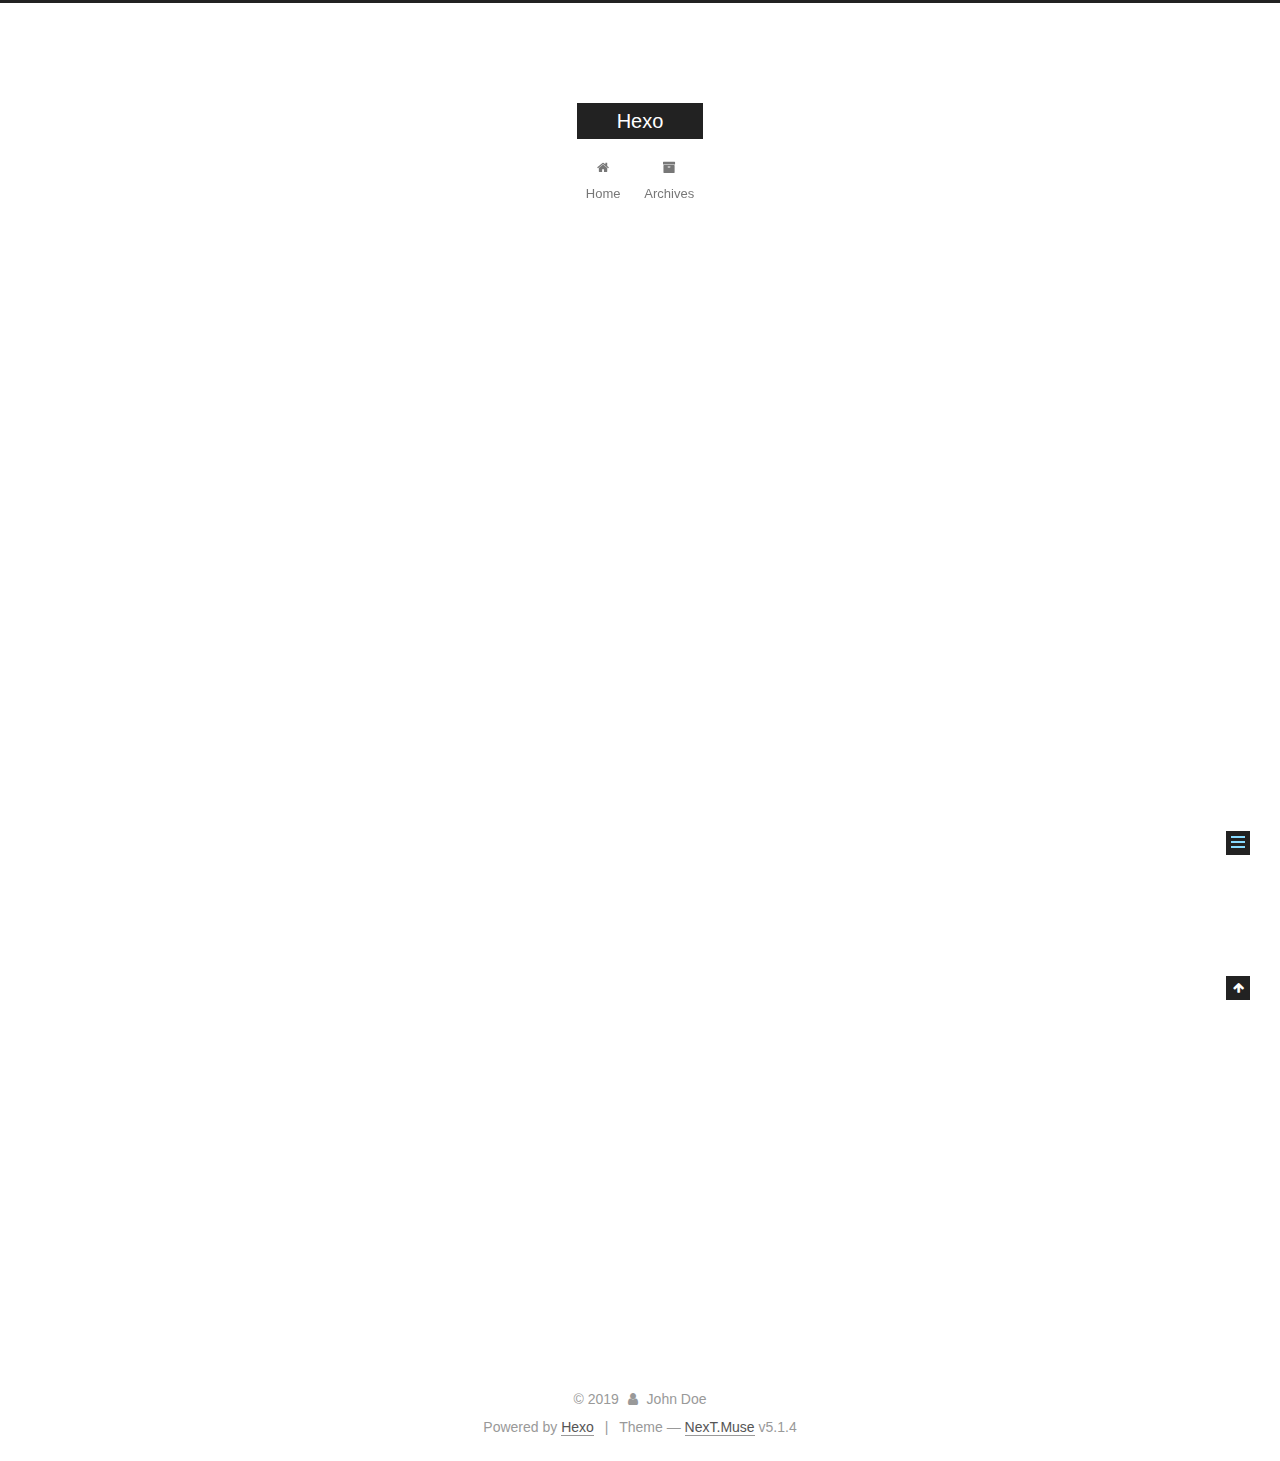
<file: 2019/05/22/hello-world/index.html>
<!DOCTYPE html>



  


<html class="theme-next muse use-motion" lang>
<head><meta name="generator" content="Hexo 3.8.0">
  <meta charset="UTF-8">
<meta http-equiv="X-UA-Compatible" content="IE=edge">
<meta name="viewport" content="width=device-width, initial-scale=1, maximum-scale=1">
<meta name="theme-color" content="#222">









<meta http-equiv="Cache-Control" content="no-transform">
<meta http-equiv="Cache-Control" content="no-siteapp">
















  
  
  <link href="/lib/fancybox/source/jquery.fancybox.css?v=2.1.5" rel="stylesheet" type="text/css">







<link href="/lib/font-awesome/css/font-awesome.min.css?v=4.6.2" rel="stylesheet" type="text/css">

<link href="/css/main.css?v=5.1.4" rel="stylesheet" type="text/css">


  <link rel="apple-touch-icon" sizes="180x180" href="/images/apple-touch-icon-next.png?v=5.1.4">


  <link rel="icon" type="image/png" sizes="32x32" href="/images/favicon-32x32-next.png?v=5.1.4">


  <link rel="icon" type="image/png" sizes="16x16" href="/images/favicon-16x16-next.png?v=5.1.4">


  <link rel="mask-icon" href="/images/logo.svg?v=5.1.4" color="#222">





  <meta name="keywords" content="Hexo, NexT">










<meta name="description" content="Welcome to Hexo! This is your very first post. Check documentation for more info. If you get any problems when using Hexo, you can find the answer in troubleshooting or you can ask me on GitHub. Quick">
<meta property="og:type" content="article">
<meta property="og:title" content="Hello World">
<meta property="og:url" content="http://yoursite.com/2019/05/22/hello-world/index.html">
<meta property="og:site_name" content="Hexo">
<meta property="og:description" content="Welcome to Hexo! This is your very first post. Check documentation for more info. If you get any problems when using Hexo, you can find the answer in troubleshooting or you can ask me on GitHub. Quick">
<meta property="og:locale" content="default">
<meta property="og:updated_time" content="2019-05-22T12:31:46.713Z">
<meta name="twitter:card" content="summary">
<meta name="twitter:title" content="Hello World">
<meta name="twitter:description" content="Welcome to Hexo! This is your very first post. Check documentation for more info. If you get any problems when using Hexo, you can find the answer in troubleshooting or you can ask me on GitHub. Quick">



<script type="text/javascript" id="hexo.configurations">
  var NexT = window.NexT || {};
  var CONFIG = {
    root: '/',
    scheme: 'Muse',
    version: '5.1.4',
    sidebar: {"position":"left","display":"post","offset":12,"b2t":false,"scrollpercent":false,"onmobile":false},
    fancybox: true,
    tabs: true,
    motion: {"enable":true,"async":false,"transition":{"post_block":"fadeIn","post_header":"slideDownIn","post_body":"slideDownIn","coll_header":"slideLeftIn","sidebar":"slideUpIn"}},
    duoshuo: {
      userId: '0',
      author: 'Author'
    },
    algolia: {
      applicationID: '',
      apiKey: '',
      indexName: '',
      hits: {"per_page":10},
      labels: {"input_placeholder":"Search for Posts","hits_empty":"We didn't find any results for the search: ${query}","hits_stats":"${hits} results found in ${time} ms"}
    }
  };
</script>



  <link rel="canonical" href="http://yoursite.com/2019/05/22/hello-world/">





  <title>Hello World | Hexo</title>
  








</head>

<body itemscope itemtype="http://schema.org/WebPage" lang="default">

  
  
    
  

  <div class="container sidebar-position-left page-post-detail">
    <div class="headband"></div>

    <header id="header" class="header" itemscope itemtype="http://schema.org/WPHeader">
      <div class="header-inner"><div class="site-brand-wrapper">
  <div class="site-meta ">
    

    <div class="custom-logo-site-title">
      <a href="/" class="brand" rel="start">
        <span class="logo-line-before"><i></i></span>
        <span class="site-title">Hexo</span>
        <span class="logo-line-after"><i></i></span>
      </a>
    </div>
      
        <p class="site-subtitle"></p>
      
  </div>

  <div class="site-nav-toggle">
    <button>
      <span class="btn-bar"></span>
      <span class="btn-bar"></span>
      <span class="btn-bar"></span>
    </button>
  </div>
</div>

<nav class="site-nav">
  

  
    <ul id="menu" class="menu">
      
        
        <li class="menu-item menu-item-home">
          <a href="/" rel="section">
            
              <i class="menu-item-icon fa fa-fw fa-home"></i> <br>
            
            Home
          </a>
        </li>
      
        
        <li class="menu-item menu-item-archives">
          <a href="/archives/" rel="section">
            
              <i class="menu-item-icon fa fa-fw fa-archive"></i> <br>
            
            Archives
          </a>
        </li>
      

      
    </ul>
  

  
</nav>



 </div>
    </header>

    <main id="main" class="main">
      <div class="main-inner">
        <div class="content-wrap">
          <div id="content" class="content">
            

  <div id="posts" class="posts-expand">
    

  

  
  
  

  <article class="post post-type-normal" itemscope itemtype="http://schema.org/Article">
  
  
  
  <div class="post-block">
    <link itemprop="mainEntityOfPage" href="http://yoursite.com/2019/05/22/hello-world/">

    <span hidden itemprop="author" itemscope itemtype="http://schema.org/Person">
      <meta itemprop="name" content="John Doe">
      <meta itemprop="description" content>
      <meta itemprop="image" content="/images/avatar.gif">
    </span>

    <span hidden itemprop="publisher" itemscope itemtype="http://schema.org/Organization">
      <meta itemprop="name" content="Hexo">
    </span>

    
      <header class="post-header">

        
        
          <h1 class="post-title" itemprop="name headline">Hello World</h1>
        

        <div class="post-meta">
          <span class="post-time">
            
              <span class="post-meta-item-icon">
                <i class="fa fa-calendar-o"></i>
              </span>
              
                <span class="post-meta-item-text">Posted on</span>
              
              <time title="Post created" itemprop="dateCreated datePublished" datetime="2019-05-22T20:31:46+08:00">
                2019-05-22
              </time>
            

            

            
          </span>

          

          
            
          

          
          

          

          

          

        </div>
      </header>
    

    
    
    
    <div class="post-body" itemprop="articleBody">

      
      

      
        <p>Welcome to <a href="https://hexo.io/" target="_blank" rel="noopener">Hexo</a>! This is your very first post. Check <a href="https://hexo.io/docs/" target="_blank" rel="noopener">documentation</a> for more info. If you get any problems when using Hexo, you can find the answer in <a href="https://hexo.io/docs/troubleshooting.html" target="_blank" rel="noopener">troubleshooting</a> or you can ask me on <a href="https://github.com/hexojs/hexo/issues" target="_blank" rel="noopener">GitHub</a>.</p>
<h2 id="Quick-Start"><a href="#Quick-Start" class="headerlink" title="Quick Start"></a>Quick Start</h2><h3 id="Create-a-new-post"><a href="#Create-a-new-post" class="headerlink" title="Create a new post"></a>Create a new post</h3><figure class="highlight bash"><table><tr><td class="gutter"><pre><span class="line">1</span><br></pre></td><td class="code"><pre><span class="line">$ hexo new <span class="string">"My New Post"</span></span><br></pre></td></tr></table></figure>
<p>More info: <a href="https://hexo.io/docs/writing.html" target="_blank" rel="noopener">Writing</a></p>
<h3 id="Run-server"><a href="#Run-server" class="headerlink" title="Run server"></a>Run server</h3><figure class="highlight bash"><table><tr><td class="gutter"><pre><span class="line">1</span><br></pre></td><td class="code"><pre><span class="line">$ hexo server</span><br></pre></td></tr></table></figure>
<p>More info: <a href="https://hexo.io/docs/server.html" target="_blank" rel="noopener">Server</a></p>
<h3 id="Generate-static-files"><a href="#Generate-static-files" class="headerlink" title="Generate static files"></a>Generate static files</h3><figure class="highlight bash"><table><tr><td class="gutter"><pre><span class="line">1</span><br></pre></td><td class="code"><pre><span class="line">$ hexo generate</span><br></pre></td></tr></table></figure>
<p>More info: <a href="https://hexo.io/docs/generating.html" target="_blank" rel="noopener">Generating</a></p>
<h3 id="Deploy-to-remote-sites"><a href="#Deploy-to-remote-sites" class="headerlink" title="Deploy to remote sites"></a>Deploy to remote sites</h3><figure class="highlight bash"><table><tr><td class="gutter"><pre><span class="line">1</span><br></pre></td><td class="code"><pre><span class="line">$ hexo deploy</span><br></pre></td></tr></table></figure>
<p>More info: <a href="https://hexo.io/docs/deployment.html" target="_blank" rel="noopener">Deployment</a></p>

      
    </div>
    
    
    

    

    

    

    <footer class="post-footer">
      

      
      
      

      
        <div class="post-nav">
          <div class="post-nav-next post-nav-item">
            
          </div>

          <span class="post-nav-divider"></span>

          <div class="post-nav-prev post-nav-item">
            
              <a href="/2019/05/22/java-test/" rel="prev" title="java-test">
                java-test <i class="fa fa-chevron-right"></i>
              </a>
            
          </div>
        </div>
      

      
      
    </footer>
  </div>
  
  
  
  </article>



    <div class="post-spread">
      
    </div>
  </div>


          </div>
          


          

  



        </div>
        
          
  
  <div class="sidebar-toggle">
    <div class="sidebar-toggle-line-wrap">
      <span class="sidebar-toggle-line sidebar-toggle-line-first"></span>
      <span class="sidebar-toggle-line sidebar-toggle-line-middle"></span>
      <span class="sidebar-toggle-line sidebar-toggle-line-last"></span>
    </div>
  </div>

  <aside id="sidebar" class="sidebar">
    
    <div class="sidebar-inner">

      

      
        <ul class="sidebar-nav motion-element">
          <li class="sidebar-nav-toc sidebar-nav-active" data-target="post-toc-wrap">
            Table of Contents
          </li>
          <li class="sidebar-nav-overview" data-target="site-overview-wrap">
            Overview
          </li>
        </ul>
      

      <section class="site-overview-wrap sidebar-panel">
        <div class="site-overview">
          <div class="site-author motion-element" itemprop="author" itemscope itemtype="http://schema.org/Person">
            
              <p class="site-author-name" itemprop="name">John Doe</p>
              <p class="site-description motion-element" itemprop="description"></p>
          </div>

          <nav class="site-state motion-element">

            
              <div class="site-state-item site-state-posts">
              
                <a href="/archives/">
              
                  <span class="site-state-item-count">2</span>
                  <span class="site-state-item-name">posts</span>
                </a>
              </div>
            

            

            

          </nav>

          

          

          
          

          
          

          

        </div>
      </section>

      
      <!--noindex-->
        <section class="post-toc-wrap motion-element sidebar-panel sidebar-panel-active">
          <div class="post-toc">

            
              
            

            
              <div class="post-toc-content"><ol class="nav"><li class="nav-item nav-level-2"><a class="nav-link" href="#Quick-Start"><span class="nav-number">1.</span> <span class="nav-text">Quick Start</span></a><ol class="nav-child"><li class="nav-item nav-level-3"><a class="nav-link" href="#Create-a-new-post"><span class="nav-number">1.1.</span> <span class="nav-text">Create a new post</span></a></li><li class="nav-item nav-level-3"><a class="nav-link" href="#Run-server"><span class="nav-number">1.2.</span> <span class="nav-text">Run server</span></a></li><li class="nav-item nav-level-3"><a class="nav-link" href="#Generate-static-files"><span class="nav-number">1.3.</span> <span class="nav-text">Generate static files</span></a></li><li class="nav-item nav-level-3"><a class="nav-link" href="#Deploy-to-remote-sites"><span class="nav-number">1.4.</span> <span class="nav-text">Deploy to remote sites</span></a></li></ol></li></ol></div>
            

          </div>
        </section>
      <!--/noindex-->
      

      

    </div>
  </aside>


        
      </div>
    </main>

    <footer id="footer" class="footer">
      <div class="footer-inner">
        <div class="copyright">&copy; <span itemprop="copyrightYear">2019</span>
  <span class="with-love">
    <i class="fa fa-user"></i>
  </span>
  <span class="author" itemprop="copyrightHolder">John Doe</span>

  
</div>


  <div class="powered-by">Powered by <a class="theme-link" target="_blank" href="https://hexo.io">Hexo</a></div>



  <span class="post-meta-divider">|</span>



  <div class="theme-info">Theme &mdash; <a class="theme-link" target="_blank" href="https://github.com/iissnan/hexo-theme-next">NexT.Muse</a> v5.1.4</div>




        







        
      </div>
    </footer>

    
      <div class="back-to-top">
        <i class="fa fa-arrow-up"></i>
        
      </div>
    

    

  </div>

  

<script type="text/javascript">
  if (Object.prototype.toString.call(window.Promise) !== '[object Function]') {
    window.Promise = null;
  }
</script>









  












  
  
    <script type="text/javascript" src="/lib/jquery/index.js?v=2.1.3"></script>
  

  
  
    <script type="text/javascript" src="/lib/fastclick/lib/fastclick.min.js?v=1.0.6"></script>
  

  
  
    <script type="text/javascript" src="/lib/jquery_lazyload/jquery.lazyload.js?v=1.9.7"></script>
  

  
  
    <script type="text/javascript" src="/lib/velocity/velocity.min.js?v=1.2.1"></script>
  

  
  
    <script type="text/javascript" src="/lib/velocity/velocity.ui.min.js?v=1.2.1"></script>
  

  
  
    <script type="text/javascript" src="/lib/fancybox/source/jquery.fancybox.pack.js?v=2.1.5"></script>
  


  


  <script type="text/javascript" src="/js/src/utils.js?v=5.1.4"></script>

  <script type="text/javascript" src="/js/src/motion.js?v=5.1.4"></script>



  
  

  
  <script type="text/javascript" src="/js/src/scrollspy.js?v=5.1.4"></script>
<script type="text/javascript" src="/js/src/post-details.js?v=5.1.4"></script>



  


  <script type="text/javascript" src="/js/src/bootstrap.js?v=5.1.4"></script>



  


  




	





  





  












  





  

  

  

  
  

  

  

  

</body>
</html>
</file>
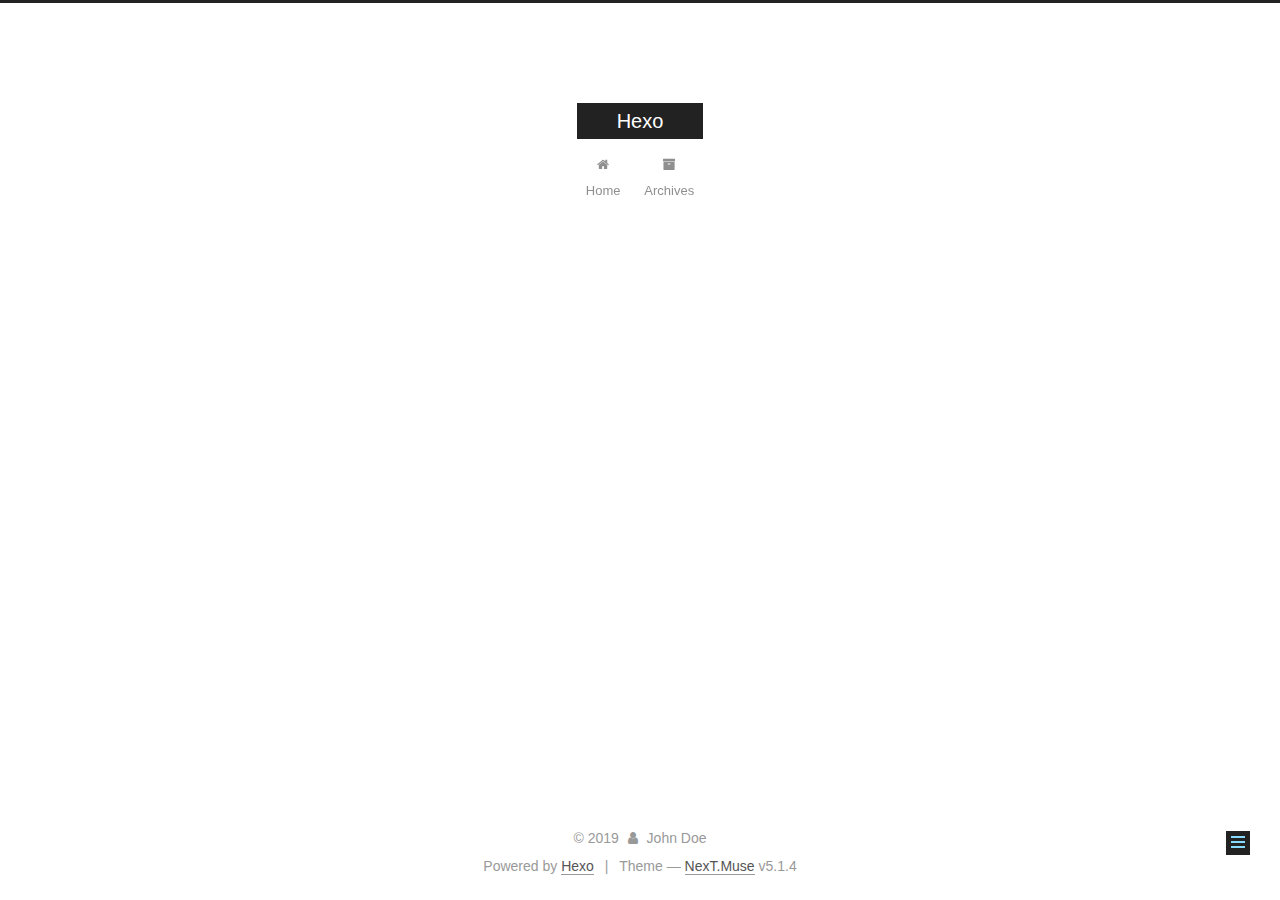
<file: 2019/05/22/java-test/index.html>
<!DOCTYPE html>



  


<html class="theme-next muse use-motion" lang>
<head><meta name="generator" content="Hexo 3.8.0">
  <meta charset="UTF-8">
<meta http-equiv="X-UA-Compatible" content="IE=edge">
<meta name="viewport" content="width=device-width, initial-scale=1, maximum-scale=1">
<meta name="theme-color" content="#222">









<meta http-equiv="Cache-Control" content="no-transform">
<meta http-equiv="Cache-Control" content="no-siteapp">
















  
  
  <link href="/lib/fancybox/source/jquery.fancybox.css?v=2.1.5" rel="stylesheet" type="text/css">







<link href="/lib/font-awesome/css/font-awesome.min.css?v=4.6.2" rel="stylesheet" type="text/css">

<link href="/css/main.css?v=5.1.4" rel="stylesheet" type="text/css">


  <link rel="apple-touch-icon" sizes="180x180" href="/images/apple-touch-icon-next.png?v=5.1.4">


  <link rel="icon" type="image/png" sizes="32x32" href="/images/favicon-32x32-next.png?v=5.1.4">


  <link rel="icon" type="image/png" sizes="16x16" href="/images/favicon-16x16-next.png?v=5.1.4">


  <link rel="mask-icon" href="/images/logo.svg?v=5.1.4" color="#222">





  <meta name="keywords" content="Hexo, NexT">










<meta name="description" content="标题1 java-test pythonbiaoti2">
<meta property="og:type" content="article">
<meta property="og:title" content="java-test">
<meta property="og:url" content="http://yoursite.com/2019/05/22/java-test/index.html">
<meta property="og:site_name" content="Hexo">
<meta property="og:description" content="标题1 java-test pythonbiaoti2">
<meta property="og:locale" content="default">
<meta property="og:updated_time" content="2019-05-22T12:38:28.780Z">
<meta name="twitter:card" content="summary">
<meta name="twitter:title" content="java-test">
<meta name="twitter:description" content="标题1 java-test pythonbiaoti2">



<script type="text/javascript" id="hexo.configurations">
  var NexT = window.NexT || {};
  var CONFIG = {
    root: '/',
    scheme: 'Muse',
    version: '5.1.4',
    sidebar: {"position":"left","display":"post","offset":12,"b2t":false,"scrollpercent":false,"onmobile":false},
    fancybox: true,
    tabs: true,
    motion: {"enable":true,"async":false,"transition":{"post_block":"fadeIn","post_header":"slideDownIn","post_body":"slideDownIn","coll_header":"slideLeftIn","sidebar":"slideUpIn"}},
    duoshuo: {
      userId: '0',
      author: 'Author'
    },
    algolia: {
      applicationID: '',
      apiKey: '',
      indexName: '',
      hits: {"per_page":10},
      labels: {"input_placeholder":"Search for Posts","hits_empty":"We didn't find any results for the search: ${query}","hits_stats":"${hits} results found in ${time} ms"}
    }
  };
</script>



  <link rel="canonical" href="http://yoursite.com/2019/05/22/java-test/">





  <title>java-test | Hexo</title>
  








</head>

<body itemscope itemtype="http://schema.org/WebPage" lang="default">

  
  
    
  

  <div class="container sidebar-position-left page-post-detail">
    <div class="headband"></div>

    <header id="header" class="header" itemscope itemtype="http://schema.org/WPHeader">
      <div class="header-inner"><div class="site-brand-wrapper">
  <div class="site-meta ">
    

    <div class="custom-logo-site-title">
      <a href="/" class="brand" rel="start">
        <span class="logo-line-before"><i></i></span>
        <span class="site-title">Hexo</span>
        <span class="logo-line-after"><i></i></span>
      </a>
    </div>
      
        <p class="site-subtitle"></p>
      
  </div>

  <div class="site-nav-toggle">
    <button>
      <span class="btn-bar"></span>
      <span class="btn-bar"></span>
      <span class="btn-bar"></span>
    </button>
  </div>
</div>

<nav class="site-nav">
  

  
    <ul id="menu" class="menu">
      
        
        <li class="menu-item menu-item-home">
          <a href="/" rel="section">
            
              <i class="menu-item-icon fa fa-fw fa-home"></i> <br>
            
            Home
          </a>
        </li>
      
        
        <li class="menu-item menu-item-archives">
          <a href="/archives/" rel="section">
            
              <i class="menu-item-icon fa fa-fw fa-archive"></i> <br>
            
            Archives
          </a>
        </li>
      

      
    </ul>
  

  
</nav>



 </div>
    </header>

    <main id="main" class="main">
      <div class="main-inner">
        <div class="content-wrap">
          <div id="content" class="content">
            

  <div id="posts" class="posts-expand">
    

  

  
  
  

  <article class="post post-type-normal" itemscope itemtype="http://schema.org/Article">
  
  
  
  <div class="post-block">
    <link itemprop="mainEntityOfPage" href="http://yoursite.com/2019/05/22/java-test/">

    <span hidden itemprop="author" itemscope itemtype="http://schema.org/Person">
      <meta itemprop="name" content="John Doe">
      <meta itemprop="description" content>
      <meta itemprop="image" content="/images/avatar.gif">
    </span>

    <span hidden itemprop="publisher" itemscope itemtype="http://schema.org/Organization">
      <meta itemprop="name" content="Hexo">
    </span>

    
      <header class="post-header">

        
        
          <h1 class="post-title" itemprop="name headline">java-test</h1>
        

        <div class="post-meta">
          <span class="post-time">
            
              <span class="post-meta-item-icon">
                <i class="fa fa-calendar-o"></i>
              </span>
              
                <span class="post-meta-item-text">Posted on</span>
              
              <time title="Post created" itemprop="dateCreated datePublished" datetime="2019-05-22T20:34:37+08:00">
                2019-05-22
              </time>
            

            

            
          </span>

          

          
            
          

          
          

          

          

          

        </div>
      </header>
    

    
    
    
    <div class="post-body" itemprop="articleBody">

      
      

      
        <h2 id="标题1"><a href="#标题1" class="headerlink" title="标题1"></a>标题1</h2><ul>
<li>java-test</li>
<li>python<h2 id="biaoti2"><a href="#biaoti2" class="headerlink" title="biaoti2"></a>biaoti2</h2></li>
</ul>

      
    </div>
    
    
    

    

    

    

    <footer class="post-footer">
      

      
      
      

      
        <div class="post-nav">
          <div class="post-nav-next post-nav-item">
            
              <a href="/2019/05/22/hello-world/" rel="next" title="Hello World">
                <i class="fa fa-chevron-left"></i> Hello World
              </a>
            
          </div>

          <span class="post-nav-divider"></span>

          <div class="post-nav-prev post-nav-item">
            
          </div>
        </div>
      

      
      
    </footer>
  </div>
  
  
  
  </article>



    <div class="post-spread">
      
    </div>
  </div>


          </div>
          


          

  



        </div>
        
          
  
  <div class="sidebar-toggle">
    <div class="sidebar-toggle-line-wrap">
      <span class="sidebar-toggle-line sidebar-toggle-line-first"></span>
      <span class="sidebar-toggle-line sidebar-toggle-line-middle"></span>
      <span class="sidebar-toggle-line sidebar-toggle-line-last"></span>
    </div>
  </div>

  <aside id="sidebar" class="sidebar">
    
    <div class="sidebar-inner">

      

      
        <ul class="sidebar-nav motion-element">
          <li class="sidebar-nav-toc sidebar-nav-active" data-target="post-toc-wrap">
            Table of Contents
          </li>
          <li class="sidebar-nav-overview" data-target="site-overview-wrap">
            Overview
          </li>
        </ul>
      

      <section class="site-overview-wrap sidebar-panel">
        <div class="site-overview">
          <div class="site-author motion-element" itemprop="author" itemscope itemtype="http://schema.org/Person">
            
              <p class="site-author-name" itemprop="name">John Doe</p>
              <p class="site-description motion-element" itemprop="description"></p>
          </div>

          <nav class="site-state motion-element">

            
              <div class="site-state-item site-state-posts">
              
                <a href="/archives/">
              
                  <span class="site-state-item-count">2</span>
                  <span class="site-state-item-name">posts</span>
                </a>
              </div>
            

            

            

          </nav>

          

          

          
          

          
          

          

        </div>
      </section>

      
      <!--noindex-->
        <section class="post-toc-wrap motion-element sidebar-panel sidebar-panel-active">
          <div class="post-toc">

            
              
            

            
              <div class="post-toc-content"><ol class="nav"><li class="nav-item nav-level-2"><a class="nav-link" href="#标题1"><span class="nav-number">1.</span> <span class="nav-text">标题1</span></a></li><li class="nav-item nav-level-2"><a class="nav-link" href="#biaoti2"><span class="nav-number">2.</span> <span class="nav-text">biaoti2</span></a></li></ol></div>
            

          </div>
        </section>
      <!--/noindex-->
      

      

    </div>
  </aside>


        
      </div>
    </main>

    <footer id="footer" class="footer">
      <div class="footer-inner">
        <div class="copyright">&copy; <span itemprop="copyrightYear">2019</span>
  <span class="with-love">
    <i class="fa fa-user"></i>
  </span>
  <span class="author" itemprop="copyrightHolder">John Doe</span>

  
</div>


  <div class="powered-by">Powered by <a class="theme-link" target="_blank" href="https://hexo.io">Hexo</a></div>



  <span class="post-meta-divider">|</span>



  <div class="theme-info">Theme &mdash; <a class="theme-link" target="_blank" href="https://github.com/iissnan/hexo-theme-next">NexT.Muse</a> v5.1.4</div>




        







        
      </div>
    </footer>

    
      <div class="back-to-top">
        <i class="fa fa-arrow-up"></i>
        
      </div>
    

    

  </div>

  

<script type="text/javascript">
  if (Object.prototype.toString.call(window.Promise) !== '[object Function]') {
    window.Promise = null;
  }
</script>









  












  
  
    <script type="text/javascript" src="/lib/jquery/index.js?v=2.1.3"></script>
  

  
  
    <script type="text/javascript" src="/lib/fastclick/lib/fastclick.min.js?v=1.0.6"></script>
  

  
  
    <script type="text/javascript" src="/lib/jquery_lazyload/jquery.lazyload.js?v=1.9.7"></script>
  

  
  
    <script type="text/javascript" src="/lib/velocity/velocity.min.js?v=1.2.1"></script>
  

  
  
    <script type="text/javascript" src="/lib/velocity/velocity.ui.min.js?v=1.2.1"></script>
  

  
  
    <script type="text/javascript" src="/lib/fancybox/source/jquery.fancybox.pack.js?v=2.1.5"></script>
  


  


  <script type="text/javascript" src="/js/src/utils.js?v=5.1.4"></script>

  <script type="text/javascript" src="/js/src/motion.js?v=5.1.4"></script>



  
  

  
  <script type="text/javascript" src="/js/src/scrollspy.js?v=5.1.4"></script>
<script type="text/javascript" src="/js/src/post-details.js?v=5.1.4"></script>



  


  <script type="text/javascript" src="/js/src/bootstrap.js?v=5.1.4"></script>



  


  




	





  





  












  





  

  

  

  
  

  

  

  

</body>
</html>
</file>
<file: css/main.css>
/* normalize.css v3.0.2 | MIT License | git.io/normalize */
html {
  font-family: sans-serif; /* 1 */
  -ms-text-size-adjust: 100%; /* 2 */
  -webkit-text-size-adjust: 100%; /* 2 */
}
body {
  margin: 0;
}
article,
aside,
details,
figcaption,
figure,
footer,
header,
hgroup,
main,
menu,
nav,
section,
summary {
  display: block;
}
audio,
canvas,
progress,
video {
  display: inline-block; /* 1 */
  vertical-align: baseline; /* 2 */
}
audio:not([controls]) {
  display: none;
  height: 0;
}
[hidden],
template {
  display: none;
}
a {
  background-color: transparent;
}
a:active,
a:hover {
  outline: 0;
}
abbr[title] {
  border-bottom: 1px dotted;
}
b,
strong {
  font-weight: bold;
}
dfn {
  font-style: italic;
}
h1 {
  font-size: 2em;
  margin: 0.67em 0;
}
mark {
  background: #ff0;
  color: #000;
}
small {
  font-size: 80%;
}
sub,
sup {
  font-size: 75%;
  line-height: 0;
  position: relative;
  vertical-align: baseline;
}
sup {
  top: -0.5em;
}
sub {
  bottom: -0.25em;
}
img {
  border: 0;
}
svg:not(:root) {
  overflow: hidden;
}
figure {
  margin: 1em 40px;
}
hr {
  -moz-box-sizing: content-box;
  box-sizing: content-box;
  height: 0;
}
pre {
  overflow: auto;
}
code,
kbd,
pre,
samp {
  font-family: monospace, monospace;
  font-size: 1em;
}
button,
input,
optgroup,
select,
textarea {
  color: inherit; /* 1 */
  font: inherit; /* 2 */
  margin: 0; /* 3 */
}
button {
  overflow: visible;
}
button,
select {
  text-transform: none;
}
button,
html input[type="button"],
input[type="reset"],
input[type="submit"] {
  -webkit-appearance: button; /* 2 */
  cursor: pointer; /* 3 */
}
button[disabled],
html input[disabled] {
  cursor: default;
}
button::-moz-focus-inner,
input::-moz-focus-inner {
  border: 0;
  padding: 0;
}
input {
  line-height: normal;
}
input[type="checkbox"],
input[type="radio"] {
  box-sizing: border-box; /* 1 */
  padding: 0; /* 2 */
}
input[type="number"]::-webkit-inner-spin-button,
input[type="number"]::-webkit-outer-spin-button {
  height: auto;
}
input[type="search"] {
  -webkit-appearance: textfield; /* 1 */
  -moz-box-sizing: content-box;
  -webkit-box-sizing: content-box; /* 2 */
  box-sizing: content-box;
}
input[type="search"]::-webkit-search-cancel-button,
input[type="search"]::-webkit-search-decoration {
  -webkit-appearance: none;
}
fieldset {
  border: 1px solid #c0c0c0;
  margin: 0 2px;
  padding: 0.35em 0.625em 0.75em;
}
legend {
  border: 0; /* 1 */
  padding: 0; /* 2 */
}
textarea {
  overflow: auto;
}
optgroup {
  font-weight: bold;
}
table {
  border-collapse: collapse;
  border-spacing: 0;
}
td,
th {
  padding: 0;
}
::selection {
  background: #262a30;
  color: #fff;
}
body {
  position: relative;
  font-family: 'Lato', "PingFang SC", "Microsoft YaHei", sans-serif;
  font-size: 14px;
  line-height: 2;
  color: #555;
  background: #fff;
}
@media (max-width: 767px) {
  body {
    padding-right: 0 !important;
  }
}
@media (min-width: 768px) and (max-width: 991px) {
  body {
    padding-right: 0 !important;
  }
}
@media (min-width: 1600px) {
  body {
    font-size: 16px;
  }
}
h1,
h2,
h3,
h4,
h5,
h6 {
  margin: 0;
  padding: 0;
  font-weight: bold;
  line-height: 1.5;
  font-family: 'Lato', "PingFang SC", "Microsoft YaHei", sans-serif;
}
h2,
h3,
h4,
h5,
h6 {
  margin: 20px 0 15px;
}
h1 {
  font-size: 22px;
}
@media (max-width: 767px) {
  h1 {
    font-size: 18px;
  }
}
h2 {
  font-size: 20px;
}
@media (max-width: 767px) {
  h2 {
    font-size: 16px;
  }
}
h3 {
  font-size: 18px;
}
@media (max-width: 767px) {
  h3 {
    font-size: 14px;
  }
}
h4 {
  font-size: 16px;
}
@media (max-width: 767px) {
  h4 {
    font-size: 12px;
  }
}
h5 {
  font-size: 14px;
}
@media (max-width: 767px) {
  h5 {
    font-size: 10px;
  }
}
h6 {
  font-size: 12px;
}
@media (max-width: 767px) {
  h6 {
    font-size: 8px;
  }
}
p {
  margin: 0 0 20px 0;
}
a {
  color: #555;
  text-decoration: none;
  outline: none;
  border-bottom: 1px solid #999;
  word-wrap: break-word;
}
a:hover {
  color: #222;
  border-bottom-color: #222;
}
blockquote {
  margin: 0;
  padding: 0;
}
img {
  display: block;
  margin: auto;
  max-width: 100%;
  height: auto;
}
hr {
  margin: 40px 0;
  height: 3px;
  border: none;
  background-color: #ddd;
  background-image: repeating-linear-gradient(-45deg, #fff, #fff 4px, transparent 4px, transparent 8px);
}
blockquote {
  padding: 0 15px;
  color: #666;
  border-left: 4px solid #ddd;
}
blockquote cite::before {
  content: "-";
  padding: 0 5px;
}
dt {
  font-weight: 700;
}
dd {
  margin: 0;
  padding: 0;
}
kbd {
  border: 1px solid #ccc;
  border-radius: 0.2em;
  box-shadow: 0.1em 0.1em 0.2em rgba(0,0,0,0.1);
  background-color: #f9f9f9;
  font-family: inherit;
  background-image: -webkit-linear-gradient(top, #eee, #fff, #eee);
  padding: 0.1em 0.3em;
  white-space: nowrap;
}
.text-left {
  text-align: left;
}
.text-center {
  text-align: center;
}
.text-right {
  text-align: right;
}
.text-justify {
  text-align: justify;
}
.text-nowrap {
  white-space: nowrap;
}
.text-lowercase {
  text-transform: lowercase;
}
.text-uppercase {
  text-transform: uppercase;
}
.text-capitalize {
  text-transform: capitalize;
}
.center-block {
  display: block;
  margin-left: auto;
  margin-right: auto;
}
.clearfix:before,
.clearfix:after {
  content: " ";
  display: table;
}
.clearfix:after {
  clear: both;
}
.pullquote {
  width: 45%;
}
.pullquote.left {
  float: left;
  margin-left: 5px;
  margin-right: 10px;
}
.pullquote.right {
  float: right;
  margin-left: 10px;
  margin-right: 5px;
}
.affix.affix.affix {
  position: fixed;
}
.translation {
  margin-top: -20px;
  font-size: 14px;
  color: #999;
}
.scrollbar-measure {
  width: 100px;
  height: 100px;
  overflow: scroll;
  position: absolute;
  top: -9999px;
}
.use-motion .motion-element {
  opacity: 0;
}
table {
  margin: 20px 0;
  width: 100%;
  border-collapse: collapse;
  border-spacing: 0;
  border: 1px solid #ddd;
  font-size: 14px;
  table-layout: fixed;
  word-wrap: break-all;
}
table>tbody>tr:nth-of-type(odd) {
  background-color: #f9f9f9;
}
table>tbody>tr:hover {
  background-color: #f5f5f5;
}
caption,
th,
td {
  padding: 8px;
  text-align: left;
  vertical-align: middle;
  font-weight: normal;
}
th,
td {
  border-bottom: 3px solid #ddd;
  border-right: 1px solid #eee;
}
th {
  padding-bottom: 10px;
  font-weight: 700;
}
td {
  border-bottom-width: 1px;
}
html,
body {
  height: 100%;
}
.container {
  position: relative;
  min-height: 100%;
}
.header-inner {
  margin: 0 auto;
  padding: 100px 0 70px;
  width: 700px;
}
@media (min-width: 1600px) {
  .container .header-inner {
    width: 900px;
  }
}
.main {
  padding-bottom: 150px;
}
.main-inner {
  margin: 0 auto;
  width: 700px;
}
@media (min-width: 1600px) {
  .container .main-inner {
    width: 900px;
  }
}
.footer {
  position: absolute;
  left: 0;
  bottom: 0;
  width: 100%;
  min-height: 50px;
}
.footer-inner {
  box-sizing: border-box;
  margin: 20px auto;
  width: 700px;
}
@media (min-width: 1600px) {
  .container .footer-inner {
    width: 900px;
  }
}
pre,
.highlight {
  overflow: auto;
  margin: 20px 0;
  padding: 0;
  font-size: 13px;
  color: #4d4d4c;
  background: #f7f7f7;
  line-height: 1.6;
}
pre,
code {
  font-family: consolas, Menlo, "PingFang SC", "Microsoft YaHei", monospace;
}
code {
  padding: 2px 4px;
  word-wrap: break-word;
  color: #555;
  background: #eee;
  border-radius: 3px;
  font-size: 13px;
}
pre {
  padding: 10px;
}
pre code {
  padding: 0;
  color: #4d4d4c;
  background: none;
  text-shadow: none;
}
.highlight {
  border-radius: 1px;
}
.highlight pre {
  border: none;
  margin: 0;
  padding: 10px 0;
}
.highlight table {
  margin: 0;
  width: auto;
  border: none;
}
.highlight td {
  border: none;
  padding: 0;
}
.highlight figcaption {
  font-size: 1em;
  color: #4d4d4c;
  line-height: 1em;
  margin-bottom: 1em;
}
.highlight figcaption:before,
.highlight figcaption:after {
  content: " ";
  display: table;
}
.highlight figcaption:after {
  clear: both;
}
.highlight figcaption a {
  float: right;
  color: #4d4d4c;
}
.highlight figcaption a:hover {
  border-bottom-color: #4d4d4c;
}
.highlight .gutter pre {
  padding-left: 10px;
  padding-right: 10px;
  color: #869194;
  text-align: right;
  background-color: #eff2f3;
}
.highlight .code pre {
  width: 100%;
  padding-left: 10px;
  padding-right: 10px;
  background-color: #f7f7f7;
}
.highlight .line {
  height: 20px;
}
.gutter {
  -webkit-user-select: none;
  -moz-user-select: none;
  -ms-user-select: none;
  user-select: none;
}
.gist table {
  width: auto;
}
.gist table td {
  border: none;
}
pre .deletion {
  background: #fdd;
}
pre .addition {
  background: #dfd;
}
pre .meta {
  color: #8959a8;
}
pre .comment {
  color: #8e908c;
}
pre .variable,
pre .attribute,
pre .tag,
pre .regexp,
pre .ruby .constant,
pre .xml .tag .title,
pre .xml .pi,
pre .xml .doctype,
pre .html .doctype,
pre .css .id,
pre .css .class,
pre .css .pseudo {
  color: #c82829;
}
pre .number,
pre .preprocessor,
pre .built_in,
pre .literal,
pre .params,
pre .constant,
pre .command {
  color: #f5871f;
}
pre .ruby .class .title,
pre .css .rules .attribute,
pre .string,
pre .value,
pre .inheritance,
pre .header,
pre .ruby .symbol,
pre .xml .cdata,
pre .special,
pre .number,
pre .formula {
  color: #718c00;
}
pre .title,
pre .css .hexcolor {
  color: #3e999f;
}
pre .function,
pre .python .decorator,
pre .python .title,
pre .ruby .function .title,
pre .ruby .title .keyword,
pre .perl .sub,
pre .javascript .title,
pre .coffeescript .title {
  color: #4271ae;
}
pre .keyword,
pre .javascript .function {
  color: #8959a8;
}
.full-image.full-image.full-image.full-image {
  border: none;
  max-width: 100%;
  width: auto;
  margin: 20px auto 25px;
}
@media (min-width: 992px) {
  .full-image.full-image.full-image.full-image {
    max-width: none;
    width: 110%;
    margin: 25px -5%;
  }
}
.blockquote-center,
.page-home .post-type-quote blockquote,
.page-post-detail .post-type-quote blockquote {
  position: relative;
  margin: 40px 0;
  padding: 0;
  border-left: none;
  text-align: center;
}
.blockquote-center::before,
.page-home .post-type-quote blockquote::before,
.page-post-detail .post-type-quote blockquote::before,
.blockquote-center::after,
.page-home .post-type-quote blockquote::after,
.page-post-detail .post-type-quote blockquote::after {
  position: absolute;
  content: ' ';
  display: block;
  width: 100%;
  height: 24px;
  opacity: 0.2;
  background-repeat: no-repeat;
  background-position: 0 -6px;
  background-size: 22px 22px;
}
.blockquote-center::before,
.page-home .post-type-quote blockquote::before,
.page-post-detail .post-type-quote blockquote::before {
  top: -20px;
  background-image: url("../images/quote-l.svg");
  border-top: 1px solid #ccc;
}
.blockquote-center::after,
.page-home .post-type-quote blockquote::after,
.page-post-detail .post-type-quote blockquote::after {
  bottom: -20px;
  background-image: url("../images/quote-r.svg");
  border-bottom: 1px solid #ccc;
  background-position: 100% 8px;
}
.blockquote-center p,
.page-home .post-type-quote blockquote p,
.page-post-detail .post-type-quote blockquote p,
.blockquote-center div,
.page-home .post-type-quote blockquote div,
.page-post-detail .post-type-quote blockquote div {
  text-align: center;
}
.post .post-body .group-picture img {
  box-sizing: border-box;
  padding: 0 3px;
  border: none;
}
.post .group-picture-row {
  overflow: hidden;
  margin-top: 6px;
}
.post .group-picture-row:first-child {
  margin-top: 0;
}
.post .group-picture-column {
  float: left;
}
.page-post-detail .post-body .group-picture-column {
  float: none;
  margin-top: 10px;
  width: auto !important;
}
.page-post-detail .post-body .group-picture-column img {
  margin: 0 auto;
}
.page-archive .group-picture-container {
  overflow: hidden;
}
.page-archive .group-picture-row {
  float: left;
}
.page-archive .group-picture-row:first-child {
  margin-top: 6px;
}
.page-archive .group-picture-column {
  max-width: 150px;
  max-height: 150px;
}
.post-body .note {
  position: relative;
  padding: 15px;
  margin-bottom: 20px;
  border: 1px solid #eee;
  border-left-width: 5px;
  border-radius: 3px;
}
.post-body .note h2,
.post-body .note h3,
.post-body .note h4,
.post-body .note h5,
.post-body .note h6 {
  margin-top: 0;
  margin-bottom: 0;
  border-bottom: initial;
  padding-top: 0 !important;
}
.post-body .note p:first-child,
.post-body .note ul:first-child,
.post-body .note ol:first-child,
.post-body .note table:first-child,
.post-body .note pre:first-child,
.post-body .note blockquote:first-child {
  margin-top: 0;
}
.post-body .note p:last-child,
.post-body .note ul:last-child,
.post-body .note ol:last-child,
.post-body .note table:last-child,
.post-body .note pre:last-child,
.post-body .note blockquote:last-child {
  margin-bottom: 0;
}
.post-body .note.default {
  border-left-color: #777;
}
.post-body .note.default h2,
.post-body .note.default h3,
.post-body .note.default h4,
.post-body .note.default h5,
.post-body .note.default h6 {
  color: #777;
}
.post-body .note.primary {
  border-left-color: #6f42c1;
}
.post-body .note.primary h2,
.post-body .note.primary h3,
.post-body .note.primary h4,
.post-body .note.primary h5,
.post-body .note.primary h6 {
  color: #6f42c1;
}
.post-body .note.info {
  border-left-color: #428bca;
}
.post-body .note.info h2,
.post-body .note.info h3,
.post-body .note.info h4,
.post-body .note.info h5,
.post-body .note.info h6 {
  color: #428bca;
}
.post-body .note.success {
  border-left-color: #5cb85c;
}
.post-body .note.success h2,
.post-body .note.success h3,
.post-body .note.success h4,
.post-body .note.success h5,
.post-body .note.success h6 {
  color: #5cb85c;
}
.post-body .note.warning {
  border-left-color: #f0ad4e;
}
.post-body .note.warning h2,
.post-body .note.warning h3,
.post-body .note.warning h4,
.post-body .note.warning h5,
.post-body .note.warning h6 {
  color: #f0ad4e;
}
.post-body .note.danger {
  border-left-color: #d9534f;
}
.post-body .note.danger h2,
.post-body .note.danger h3,
.post-body .note.danger h4,
.post-body .note.danger h5,
.post-body .note.danger h6 {
  color: #d9534f;
}
.post-body .label {
  display: inline;
  padding: 0 2px;
  white-space: nowrap;
}
.post-body .label.default {
  background-color: #f0f0f0;
}
.post-body .label.primary {
  background-color: #efe6f7;
}
.post-body .label.info {
  background-color: #e5f2f8;
}
.post-body .label.success {
  background-color: #e7f4e9;
}
.post-body .label.warning {
  background-color: #fcf6e1;
}
.post-body .label.danger {
  background-color: #fae8eb;
}
.post-body .tabs {
  position: relative;
  display: block;
  margin-bottom: 20px;
  padding-top: 10px;
}
.post-body .tabs ul.nav-tabs {
  margin: 0;
  padding: 0;
  display: flex;
  margin-bottom: -1px;
}
@media (max-width: 413px) {
  .post-body .tabs ul.nav-tabs {
    display: block;
    margin-bottom: 5px;
  }
}
.post-body .tabs ul.nav-tabs li.tab {
  list-style-type: none !important;
  margin: 0 0.25em 0 0;
  border-top: 3px solid transparent;
  border-left: 1px solid transparent;
  border-right: 1px solid transparent;
}
@media (max-width: 413px) {
  .post-body .tabs ul.nav-tabs li.tab {
    margin: initial;
    border-top: 1px solid transparent;
    border-left: 3px solid transparent;
    border-right: 1px solid transparent;
    border-bottom: 1px solid transparent;
  }
}
.post-body .tabs ul.nav-tabs li.tab a {
  outline: 0;
  border-bottom: initial;
  display: block;
  line-height: 1.8em;
  padding: 0.25em 0.75em;
  transition-duration: 0.2s;
  transition-timing-function: ease-out;
  transition-delay: 0s;
}
.post-body .tabs ul.nav-tabs li.tab a i {
  width: 1.285714285714286em;
}
.post-body .tabs ul.nav-tabs li.tab.active {
  border-top: 3px solid #fc6423;
  border-left: 1px solid #ddd;
  border-right: 1px solid #ddd;
  background-color: #fff;
}
@media (max-width: 413px) {
  .post-body .tabs ul.nav-tabs li.tab.active {
    border-top: 1px solid #ddd;
    border-left: 3px solid #fc6423;
    border-right: 1px solid #ddd;
    border-bottom: 1px solid #ddd;
  }
}
.post-body .tabs ul.nav-tabs li.tab.active a {
  cursor: default;
  color: #555;
}
.post-body .tabs .tab-content {
  background-color: #fff;
}
.post-body .tabs .tab-content .tab-pane {
  border: 1px solid #ddd;
  padding: 20px 20px 0 20px;
}
.post-body .tabs .tab-content .tab-pane:not(.active) {
  display: none !important;
}
.post-body .tabs .tab-content .tab-pane.active {
  display: block !important;
}
.btn {
  display: inline-block;
  padding: 0 20px;
  font-size: 14px;
  color: #fff;
  background: #222;
  border: 2px solid #222;
  text-decoration: none;
  border-radius: 0;
  transition-property: background-color;
  transition-duration: 0.2s;
  transition-timing-function: ease-in-out;
  transition-delay: 0s;
  line-height: 2;
}
.btn:hover {
  border-color: #222;
  color: #222;
  background: #fff;
}
.btn +.btn {
  margin: 0 0 8px 8px;
}
.btn .fa-fw {
  width: 1.285714285714286em;
  text-align: left;
}
.btn-bar {
  display: block;
  width: 22px;
  height: 2px;
  background: #555;
  border-radius: 1px;
}
.btn-bar+.btn-bar {
  margin-top: 4px;
}
.pagination {
  margin: 120px 0 40px;
  text-align: center;
  border-top: 1px solid #eee;
}
.page-number-basic,
.pagination .prev,
.pagination .next,
.pagination .page-number,
.pagination .space {
  display: inline-block;
  position: relative;
  top: -1px;
  margin: 0 10px;
  padding: 0 11px;
}
@media (max-width: 767px) {
  .page-number-basic,
  .pagination .prev,
  .pagination .next,
  .pagination .page-number,
  .pagination .space {
    margin: 0 5px;
  }
}
.pagination .prev,
.pagination .next,
.pagination .page-number {
  border-bottom: 0;
  border-top: 1px solid #eee;
  transition-property: border-color;
  transition-duration: 0.2s;
  transition-timing-function: ease-in-out;
  transition-delay: 0s;
}
.pagination .prev:hover,
.pagination .next:hover,
.pagination .page-number:hover {
  border-top-color: #222;
}
.pagination .space {
  padding: 0;
  margin: 0;
}
.pagination .prev {
  margin-left: 0;
}
.pagination .next {
  margin-right: 0;
}
.pagination .page-number.current {
  color: #fff;
  background: #ccc;
  border-top-color: #ccc;
}
@media (max-width: 767px) {
  .pagination {
    border-top: none;
  }
  .pagination .prev,
  .pagination .next,
  .pagination .page-number {
    margin-bottom: 10px;
    border-top: 0;
    border-bottom: 1px solid #eee;
    padding: 0 10px;
  }
  .pagination .prev:hover,
  .pagination .next:hover,
  .pagination .page-number:hover {
    border-bottom-color: #222;
  }
}
.comments {
  margin: 60px 20px 0;
}
.tag-cloud {
  text-align: center;
}
.tag-cloud a {
  display: inline-block;
  margin: 10px;
}
.back-to-top {
  box-sizing: border-box;
  position: fixed;
  bottom: -100px;
  right: 30px;
  z-index: 1050;
  padding: 0 6px;
  width: 24px;
  background: #222;
  font-size: 12px;
  opacity: 1;
  color: #fff;
  cursor: pointer;
  text-align: center;
  -webkit-transform: translateZ(0);
  transition-property: bottom;
  transition-duration: 0.2s;
  transition-timing-function: ease-in-out;
  transition-delay: 0s;
}
@media (min-width: 768px) and (max-width: 991px) {
  .back-to-top {
    display: none !important;
  }
}
@media (max-width: 767px) {
  .back-to-top {
    display: none !important;
  }
}
.back-to-top.back-to-top-on {
  bottom: 19px;
}
.header {
  background: transparent;
}
.header-inner {
  position: relative;
}
.headband {
  height: 3px;
  background: #222;
}
.site-meta {
  margin: 0;
  text-align: center;
}
@media (max-width: 767px) {
  .site-meta {
    text-align: center;
  }
}
.brand {
  position: relative;
  display: inline-block;
  padding: 0 40px;
  color: #fff;
  background: #222;
  border-bottom: none;
}
.brand:hover {
  color: #fff;
}
.logo {
  display: inline-block;
  margin-right: 5px;
  line-height: 36px;
  vertical-align: top;
}
.site-title {
  display: inline-block;
  vertical-align: top;
  line-height: 36px;
  font-size: 20px;
  font-weight: normal;
  font-family: 'Lato', "PingFang SC", "Microsoft YaHei", sans-serif;
}
.site-subtitle {
  margin-top: 10px;
  font-size: 13px;
  color: #999;
}
.use-motion .brand {
  opacity: 0;
}
.use-motion .logo,
.use-motion .site-title,
.use-motion .site-subtitle {
  opacity: 0;
  position: relative;
  top: -10px;
}
.site-nav-toggle {
  display: none;
  position: absolute;
  top: 10px;
  left: 10px;
}
@media (max-width: 767px) {
  .site-nav-toggle {
    display: block;
  }
}
.site-nav-toggle button {
  margin-top: 2px;
  padding: 9px 10px;
  background: transparent;
  border: none;
}
@media (max-width: 767px) {
  .site-nav {
    display: none;
    margin: 0 -10px;
    padding: 0 10px;
    clear: both;
    border-top: 1px solid #ddd;
  }
}
@media (min-width: 768px) and (max-width: 991px) {
  .site-nav {
    display: block !important;
  }
}
@media (min-width: 992px) {
  .site-nav {
    display: block !important;
  }
}
.menu {
  margin-top: 20px;
  padding-left: 0;
  text-align: center;
}
.menu .menu-item {
  display: inline-block;
  margin: 0 10px;
  list-style: none;
}
@media screen and (max-width: 767px) {
  .menu .menu-item {
    margin-top: 10px;
  }
}
.menu .menu-item a {
  display: block;
  font-size: 13px;
  line-height: inherit;
  border-bottom: 1px solid transparent;
  transition-property: border-color;
  transition-duration: 0.2s;
  transition-timing-function: ease-in-out;
  transition-delay: 0s;
}
.menu .menu-item a:hover {
  border-bottom-color: #222;
}
.menu .menu-item .fa {
  margin-right: 5px;
}
.use-motion .menu-item {
  opacity: 0;
}
.post-body {
  font-family: 'Lato', "PingFang SC", "Microsoft YaHei", sans-serif;
}
@media (max-width: 767px) {
  .post-body {
    word-break: break-word;
  }
}
.post-body .fancybox img {
  display: block !important;
  margin: 0 auto;
  cursor: pointer;
  cursor: zoom-in;
  cursor: -webkit-zoom-in;
}
.post-body .image-caption,
.post-body .figure .caption {
  margin: -20px auto 15px;
  text-align: center;
  font-size: 14px;
  color: #999;
  font-weight: bold;
  line-height: 1;
}
.post-sticky-flag {
  display: inline-block;
  font-size: 16px;
  -ms-transform: rotate(30deg);
  -webkit-transform: rotate(30deg);
  -moz-transform: rotate(30deg);
  -ms-transform: rotate(30deg);
  -o-transform: rotate(30deg);
  transform: rotate(30deg);
}
.use-motion .post-block,
.use-motion .pagination,
.use-motion .comments {
  opacity: 0;
}
.use-motion .post-header {
  opacity: 0;
}
.use-motion .post-body {
  opacity: 0;
}
.use-motion .collection-title {
  opacity: 0;
}
.posts-expand {
  padding-top: 40px;
}
@media (max-width: 767px) {
  .posts-expand {
    margin: 0 20px;
  }
  .post-body pre .gutter pre {
    padding-right: 10px;
  }
  .post-body .highlight {
    margin-left: 0px;
    margin-right: 0px;
    padding: 0;
  }
  .post-body .highlight .gutter pre {
    padding-right: 10px;
  }
}
@media (min-width: 992px) {
  .posts-expand .post-body {
    text-align: justify;
  }
}
.posts-expand .post-body h2,
.posts-expand .post-body h3,
.posts-expand .post-body h4,
.posts-expand .post-body h5,
.posts-expand .post-body h6 {
  padding-top: 10px;
}
.posts-expand .post-body h2 .header-anchor,
.posts-expand .post-body h3 .header-anchor,
.posts-expand .post-body h4 .header-anchor,
.posts-expand .post-body h5 .header-anchor,
.posts-expand .post-body h6 .header-anchor {
  float: right;
  margin-left: 10px;
  color: #ccc;
  border-bottom-style: none;
  visibility: hidden;
}
.posts-expand .post-body h2 .header-anchor:hover,
.posts-expand .post-body h3 .header-anchor:hover,
.posts-expand .post-body h4 .header-anchor:hover,
.posts-expand .post-body h5 .header-anchor:hover,
.posts-expand .post-body h6 .header-anchor:hover {
  color: inherit;
}
.posts-expand .post-body h2:hover .header-anchor,
.posts-expand .post-body h3:hover .header-anchor,
.posts-expand .post-body h4:hover .header-anchor,
.posts-expand .post-body h5:hover .header-anchor,
.posts-expand .post-body h6:hover .header-anchor {
  visibility: visible;
}
.posts-expand .post-body ul li {
  list-style: circle;
}
.posts-expand .post-body img {
  box-sizing: border-box;
  margin: auto;
  padding: 3px;
  border: 1px solid #ddd;
}
.posts-expand .post-body .fancybox img {
  margin: 0 auto 25px;
}
@media (max-width: 767px) {
  .posts-collapse {
    margin: 0 20px;
  }
  .posts-collapse .post-title,
  .posts-collapse .post-meta {
    display: block;
    width: auto;
    text-align: left;
  }
}
.posts-collapse {
  position: relative;
  z-index: 1010;
  margin-left: 55px;
}
.posts-collapse::after {
  content: " ";
  position: absolute;
  top: 20px;
  left: 0;
  margin-left: -2px;
  width: 4px;
  height: 100%;
  background: #f5f5f5;
  z-index: -1;
}
@media (max-width: 767px) {
  .posts-collapse {
    margin: 0 20px;
  }
}
.posts-collapse .collection-title {
  position: relative;
  margin: 60px 0;
}
.posts-collapse .collection-title h1,
.posts-collapse .collection-title h2 {
  margin-left: 20px;
}
.posts-collapse .collection-title small {
  color: #bbb;
  margin-left: 5px;
}
.posts-collapse .collection-title::before {
  content: " ";
  position: absolute;
  left: 0;
  top: 50%;
  margin-left: -4px;
  margin-top: -4px;
  width: 8px;
  height: 8px;
  background: #bbb;
  border-radius: 50%;
}
.posts-collapse .post {
  margin: 30px 0;
}
.posts-collapse .post-header {
  position: relative;
  transition-duration: 0.2s;
  transition-timing-function: ease-in-out;
  transition-delay: 0s;
  transition-property: border;
  border-bottom: 1px dashed #ccc;
}
.posts-collapse .post-header::before {
  content: " ";
  position: absolute;
  left: 0;
  top: 12px;
  width: 6px;
  height: 6px;
  margin-left: -4px;
  background: #bbb;
  border-radius: 50%;
  border: 1px solid #fff;
  transition-duration: 0.2s;
  transition-timing-function: ease-in-out;
  transition-delay: 0s;
  transition-property: background;
}
.posts-collapse .post-header:hover {
  border-bottom-color: #666;
}
.posts-collapse .post-header:hover::before {
  background: #222;
}
.posts-collapse .post-meta {
  position: absolute;
  font-size: 12px;
  left: 20px;
  top: 5px;
}
.posts-collapse .post-comments-count {
  display: none;
}
.posts-collapse .post-title {
  margin-left: 60px;
  font-size: 16px;
  font-weight: normal;
  line-height: inherit;
}
.posts-collapse .post-title::after {
  margin-left: 3px;
  opacity: 0.6;
}
.posts-collapse .post-title a {
  color: #666;
  border-bottom: none;
}
.page-home .post-type-quote .post-header,
.page-post-detail .post-type-quote .post-header,
.page-home .post-type-quote .post-tags,
.page-post-detail .post-type-quote .post-tags {
  display: none;
}
.posts-expand .post-title {
  text-align: center;
  word-break: break-word;
  font-weight: 400;
}
.posts-expand .post-title-link {
  display: inline-block;
  position: relative;
  color: #555;
  border-bottom: none;
  line-height: 1.2;
  vertical-align: top;
}
.posts-expand .post-title-link::before {
  content: "";
  position: absolute;
  width: 100%;
  height: 2px;
  bottom: 0;
  left: 0;
  background-color: #000;
  visibility: hidden;
  -webkit-transform: scaleX(0);
  -moz-transform: scaleX(0);
  -ms-transform: scaleX(0);
  -o-transform: scaleX(0);
  transform: scaleX(0);
  transition-duration: 0.2s;
  transition-timing-function: ease-in-out;
  transition-delay: 0s;
}
.posts-expand .post-title-link:hover::before {
  visibility: visible;
  -webkit-transform: scaleX(1);
  -moz-transform: scaleX(1);
  -ms-transform: scaleX(1);
  -o-transform: scaleX(1);
  transform: scaleX(1);
}
.posts-expand .post-title-link .fa {
  font-size: 16px;
}
.posts-expand .post-meta {
  margin: 3px 0 60px 0;
  color: #999;
  font-family: 'Lato', "PingFang SC", "Microsoft YaHei", sans-serif;
  font-size: 12px;
  text-align: center;
}
.posts-expand .post-meta .post-category-list {
  display: inline-block;
  margin: 0;
  padding: 3px;
}
.posts-expand .post-meta .post-category-list-link {
  color: #999;
}
.posts-expand .post-meta .post-description {
  font-size: 14px;
  margin-top: 2px;
}
.post-meta-divider {
  margin: 0 0.5em;
}
.post-meta-item-icon {
  margin-right: 3px;
}
@media (min-width: 768px) and (max-width: 991px) {
  .post-meta-item-icon {
    display: inline-block;
  }
}
@media (max-width: 767px) {
  .post-meta-item-icon {
    display: inline-block;
  }
}
@media (min-width: 768px) and (max-width: 991px) {
  .post-meta-item-text {
    display: none;
  }
}
@media (max-width: 767px) {
  .post-meta-item-text {
    display: none;
  }
}
@media (max-width: 767px) {
  .posts-expand .post-comments-count {
    display: none;
  }
}
.post-button {
  margin-top: 40px;
}
.posts-expand .post-tags {
  margin-top: 40px;
  text-align: center;
}
.posts-expand .post-tags a {
  display: inline-block;
  margin-right: 10px;
  font-size: 13px;
}
.post-nav {
  display: table;
  margin-top: 15px;
  width: 100%;
  border-top: 1px solid #eee;
}
.post-nav-divider {
  display: table-cell;
  width: 10%;
}
.post-nav-item {
  display: table-cell;
  padding: 10px 0 0 0;
  width: 45%;
  vertical-align: top;
}
.post-nav-item a {
  position: relative;
  display: block;
  line-height: 25px;
  font-size: 14px;
  color: #555;
  border-bottom: none;
}
.post-nav-item a:hover {
  color: #222;
  border-bottom: none;
}
.post-nav-item a:active {
  top: 2px;
}
.post-nav-item .fa {
  position: absolute;
  top: 8px;
  left: 0;
  font-size: 12px;
}
.post-nav-next a {
  padding-left: 15px;
}
.post-nav-prev {
  text-align: right;
}
.post-nav-prev a {
  padding-right: 15px;
}
.post-nav-prev .fa {
  right: 0;
  left: auto;
}
.posts-expand .post-eof {
  display: block;
  margin: 80px auto 60px;
  width: 8%;
  height: 1px;
  background: #ccc;
  text-align: center;
}
.post:last-child .post-eof.post-eof.post-eof {
  display: none;
}
.post-gallery {
  display: table;
  table-layout: fixed;
  width: 100%;
  border-collapse: separate;
}
.post-gallery-row {
  display: table-row;
}
.post-gallery .post-gallery-img {
  display: table-cell;
  text-align: center;
  vertical-align: middle;
  border: none;
}
.post-gallery .post-gallery-img img {
  max-width: 100%;
  max-height: 100%;
  border: none;
}
.fancybox-close,
.fancybox-close:hover {
  border: none;
}
.rtl.post-body p,
.rtl.post-body a,
.rtl.post-body h1,
.rtl.post-body h2,
.rtl.post-body h3,
.rtl.post-body h4,
.rtl.post-body h5,
.rtl.post-body h6,
.rtl.post-body li,
.rtl.post-body ul,
.rtl.post-body ol {
  direction: rtl;
  font-family: UKIJ Ekran;
}
.rtl.post-title {
  font-family: UKIJ Ekran;
}
.sidebar {
  position: fixed;
  right: 0;
  top: 0;
  bottom: 0;
  width: 0;
  z-index: 1040;
  box-shadow: inset 0 2px 6px #000;
  background: #222;
  -webkit-transform: translateZ(0);
}
.sidebar a {
  color: #999;
  border-bottom-color: #555;
}
.sidebar a:hover {
  color: #eee;
}
@media (min-width: 768px) and (max-width: 991px) {
  .sidebar {
    display: none !important;
  }
}
@media (max-width: 767px) {
  .sidebar {
    display: none !important;
  }
}
.sidebar-inner {
  position: relative;
  padding: 20px 10px;
  color: #999;
  text-align: center;
}
.site-overview-wrap {
  overflow: hidden;
}
.site-overview {
  overflow-y: auto;
  overflow-x: hidden;
}
.sidebar-toggle {
  position: fixed;
  right: 30px;
  bottom: 45px;
  width: 14px;
  height: 14px;
  padding: 5px;
  background: #222;
  line-height: 0;
  z-index: 1050;
  cursor: pointer;
  -webkit-transform: translateZ(0);
}
@media (min-width: 768px) and (max-width: 991px) {
  .sidebar-toggle {
    display: none !important;
  }
}
@media (max-width: 767px) {
  .sidebar-toggle {
    display: none !important;
  }
}
.sidebar-toggle-line {
  position: relative;
  display: inline-block;
  vertical-align: top;
  height: 2px;
  width: 100%;
  background: #fff;
  margin-top: 3px;
}
.sidebar-toggle-line:first-child {
  margin-top: 0;
}
.site-author-image {
  display: block;
  margin: 0 auto;
  padding: 2px;
  max-width: 96px;
  height: auto;
  border: 2px solid #333;
}
.site-author-name {
  margin: 5px 0 0;
  text-align: center;
  color: #f5f5f5;
  font-weight: normal;
}
.site-description {
  margin-top: 5px;
  text-align: center;
  font-size: 14px;
  color: #999;
}
.site-state {
  overflow: hidden;
  line-height: 1.4;
  white-space: nowrap;
  text-align: center;
}
.site-state-item {
  display: inline-block;
  padding: 0 15px;
  border-left: 1px solid #333;
}
.site-state-item:first-child {
  border-left: none;
}
.site-state-item a {
  border-bottom: none;
}
.site-state-item-count {
  display: block;
  text-align: center;
  color: inherit;
  font-weight: 600;
  font-size: 18px;
}
.site-state-item-name {
  font-size: 13px;
  color: inherit;
}
.feed-link {
  margin-top: 20px;
}
.feed-link a {
  display: inline-block;
  padding: 0 15px;
  color: #fc6423;
  border: 1px solid #fc6423;
  border-radius: 4px;
}
.feed-link a i {
  color: #fc6423;
  font-size: 14px;
}
.feed-link a:hover {
  color: #fff;
  background: #fc6423;
}
.feed-link a:hover i {
  color: #fff;
}
.links-of-author {
  margin-top: 20px;
}
.links-of-author a {
  display: inline-block;
  vertical-align: middle;
  margin-right: 10px;
  margin-bottom: 10px;
  border-bottom-color: #555;
  font-size: 13px;
}
.links-of-author a:before {
  display: inline-block;
  vertical-align: middle;
  margin-right: 3px;
  content: " ";
  width: 4px;
  height: 4px;
  border-radius: 50%;
  background: #bd0181;
}
.links-of-blogroll {
  font-size: 13px;
}
.links-of-blogroll-title {
  margin-top: 20px;
  font-size: 14px;
  font-weight: 600;
}
.links-of-blogroll-list {
  margin: 0;
  padding: 0;
  list-style: none;
}
.links-of-blogroll-item {
  padding: 2px 10px;
}
.links-of-blogroll-item a {
  max-width: 280px;
  box-sizing: border-box;
  display: inline-block;
  overflow: hidden;
  white-space: nowrap;
  text-overflow: ellipsis;
}
.sidebar-nav {
  margin: 0 0 20px;
  padding-left: 0;
}
.sidebar-nav li {
  display: inline-block;
  cursor: pointer;
  border-bottom: 1px solid transparent;
  font-size: 14px;
  color: #555;
}
.sidebar-nav li:hover {
  color: #f5f5f5;
}
.page-post-detail .sidebar-nav-toc {
  padding: 0 5px;
}
.page-post-detail .sidebar-nav-overview {
  margin-left: 10px;
}
.sidebar-nav .sidebar-nav-active {
  color: #87daff;
  border-bottom-color: #87daff;
}
.sidebar-nav .sidebar-nav-active:hover {
  color: #87daff;
}
.sidebar-panel {
  display: none;
}
.sidebar-panel-active {
  display: block;
}
.post-toc-empty {
  font-size: 14px;
  color: #666;
}
.post-toc-wrap {
  overflow: hidden;
}
.post-toc {
  overflow: auto;
}
.post-toc ol {
  margin: 0;
  padding: 0 2px 5px 10px;
  text-align: left;
  list-style: none;
  font-size: 14px;
}
.post-toc ol > ol {
  padding-left: 0;
}
.post-toc ol a {
  transition-duration: 0.2s;
  transition-timing-function: ease-in-out;
  transition-delay: 0s;
  transition-property: all;
  color: #999;
  border-bottom-color: #555;
}
.post-toc ol a:hover {
  color: #ccc;
  border-bottom-color: #ccc;
}
.post-toc .nav-item {
  overflow: hidden;
  text-overflow: ellipsis;
  text-align: justify;
  white-space: nowrap;
  line-height: 1.8;
}
.post-toc .nav .nav-child {
  display: none;
}
.post-toc .nav .active > .nav-child {
  display: block;
}
.post-toc .nav .active-current > .nav-child {
  display: block;
}
.post-toc .nav .active-current > .nav-child > .nav-item {
  display: block;
}
.post-toc .nav .active > a {
  color: #87daff;
  border-bottom-color: #87daff;
}
.post-toc .nav .active-current > a {
  color: #87daff;
}
.post-toc .nav .active-current > a:hover {
  color: #87daff;
}
.footer {
  font-size: 14px;
  color: #999;
}
.footer img {
  border: none;
}
.footer-inner {
  text-align: center;
}
.with-love {
  display: inline-block;
  margin: 0 5px;
}
.powered-by,
.theme-info {
  display: inline-block;
}
.cc-license {
  margin-top: 10px;
  text-align: center;
}
.cc-license .cc-opacity {
  opacity: 0.7;
  border-bottom: none;
}
.cc-license .cc-opacity:hover {
  opacity: 0.9;
}
.cc-license img {
  display: inline-block;
}
.theme-next #ds-thread #ds-reset {
  color: #555;
}
.theme-next #ds-thread #ds-reset .ds-replybox {
  margin-bottom: 30px;
}
.theme-next #ds-thread #ds-reset .ds-replybox .ds-avatar,
.theme-next #ds-reset .ds-avatar img {
  box-shadow: none;
}
.theme-next #ds-thread #ds-reset .ds-textarea-wrapper {
  border-color: #c7d4e1;
  background: none;
  border-top-right-radius: 3px;
  border-top-left-radius: 3px;
}
.theme-next #ds-thread #ds-reset .ds-textarea-wrapper textarea {
  height: 60px;
}
.theme-next #ds-reset .ds-rounded-top {
  border-radius: 0;
}
.theme-next #ds-thread #ds-reset .ds-post-toolbar {
  box-sizing: border-box;
  border: 1px solid #c7d4e1;
  background: #f6f8fa;
}
.theme-next #ds-thread #ds-reset .ds-post-options {
  height: 40px;
  border: none;
  background: none;
}
.theme-next #ds-thread #ds-reset .ds-toolbar-buttons {
  top: 11px;
}
.theme-next #ds-thread #ds-reset .ds-sync {
  top: 5px;
}
.theme-next #ds-thread #ds-reset .ds-post-button {
  top: 4px;
  right: 5px;
  width: 90px;
  height: 30px;
  border: 1px solid #c5ced7;
  border-radius: 3px;
  background-image: linear-gradient(#fbfbfc, #f5f7f9);
  color: #60676d;
}
.theme-next #ds-thread #ds-reset .ds-post-button:hover {
  background-position: 0 -30px;
  color: #60676d;
}
.theme-next #ds-thread #ds-reset .ds-comments-info {
  padding: 10px 0;
}
.theme-next #ds-thread #ds-reset .ds-sort {
  display: none;
}
.theme-next #ds-thread #ds-reset li.ds-tab a.ds-current {
  border: none;
  background: #f6f8fa;
  color: #60676d;
}
.theme-next #ds-thread #ds-reset li.ds-tab a.ds-current:hover {
  background-color: #e9f0f7;
  color: #60676d;
}
.theme-next #ds-thread #ds-reset li.ds-tab a {
  border-radius: 2px;
  padding: 5px;
}
.theme-next #ds-thread #ds-reset .ds-login-buttons p {
  color: #999;
  line-height: 36px;
}
.theme-next #ds-thread #ds-reset .ds-login-buttons .ds-service-list li {
  height: 28px;
}
.theme-next #ds-thread #ds-reset .ds-service-list a {
  background: none;
  padding: 5px;
  border: 1px solid;
  border-radius: 3px;
  text-align: center;
}
.theme-next #ds-thread #ds-reset .ds-service-list a:hover {
  color: #fff;
  background: #666;
}
.theme-next #ds-thread #ds-reset .ds-service-list .ds-weibo {
  color: #fc9b00;
  border-color: #fc9b00;
}
.theme-next #ds-thread #ds-reset .ds-service-list .ds-weibo:hover {
  background: #fc9b00;
}
.theme-next #ds-thread #ds-reset .ds-service-list .ds-qq {
  color: #60a3ec;
  border-color: #60a3ec;
}
.theme-next #ds-thread #ds-reset .ds-service-list .ds-qq:hover {
  background: #60a3ec;
}
.theme-next #ds-thread #ds-reset .ds-service-list .ds-renren {
  color: #2e7ac4;
  border-color: #2e7ac4;
}
.theme-next #ds-thread #ds-reset .ds-service-list .ds-renren:hover {
  background: #2e7ac4;
}
.theme-next #ds-thread #ds-reset .ds-service-list .ds-douban {
  color: #37994c;
  border-color: #37994c;
}
.theme-next #ds-thread #ds-reset .ds-service-list .ds-douban:hover {
  background: #37994c;
}
.theme-next #ds-thread #ds-reset .ds-service-list .ds-kaixin {
  color: #fef20d;
  border-color: #fef20d;
}
.theme-next #ds-thread #ds-reset .ds-service-list .ds-kaixin:hover {
  background: #fef20d;
}
.theme-next #ds-thread #ds-reset .ds-service-list .ds-netease {
  color: #f00;
  border-color: #f00;
}
.theme-next #ds-thread #ds-reset .ds-service-list .ds-netease:hover {
  background: #f00;
}
.theme-next #ds-thread #ds-reset .ds-service-list .ds-sohu {
  color: #ffcb05;
  border-color: #ffcb05;
}
.theme-next #ds-thread #ds-reset .ds-service-list .ds-sohu:hover {
  background: #ffcb05;
}
.theme-next #ds-thread #ds-reset .ds-service-list .ds-baidu {
  color: #2831e0;
  border-color: #2831e0;
}
.theme-next #ds-thread #ds-reset .ds-service-list .ds-baidu:hover {
  background: #2831e0;
}
.theme-next #ds-thread #ds-reset .ds-service-list .ds-google {
  color: #166bec;
  border-color: #166bec;
}
.theme-next #ds-thread #ds-reset .ds-service-list .ds-google:hover {
  background: #166bec;
}
.theme-next #ds-thread #ds-reset .ds-service-list .ds-weixin {
  color: #00ce0d;
  border-color: #00ce0d;
}
.theme-next #ds-thread #ds-reset .ds-service-list .ds-weixin:hover {
  background: #00ce0d;
}
.theme-next #ds-thread #ds-reset .ds-service-list .ds-more-services {
  border: none;
}
.theme-next #ds-thread #ds-reset .ds-service-list .ds-more-services:hover {
  background: none;
}
.theme-next #ds-reset .duoshuo-ua-admin {
  display: inline-block;
  color: #f00;
}
.theme-next #ds-reset .duoshuo-ua-platform,
.theme-next #ds-reset .duoshuo-ua-browser {
  color: #ccc;
}
.theme-next #ds-reset .duoshuo-ua-platform .fa,
.theme-next #ds-reset .duoshuo-ua-browser .fa {
  display: inline-block;
  margin-right: 3px;
}
.theme-next #ds-reset .duoshuo-ua-separator {
  display: inline-block;
  margin-left: 5px;
}
.theme-next .this_ua {
  background-color: #ccc !important;
  border-radius: 4px;
  padding: 0 5px !important;
  margin: 1px 1px !important;
  border: 1px solid #bbb !important;
  color: #fff;
  display: inline-block !important;
}
.theme-next .this_ua.admin {
  background-color: #d9534f !important;
  border-color: #d9534f !important;
}
.theme-next .this_ua.platform.iOS,
.theme-next .this_ua.platform.Mac,
.theme-next .this_ua.platform.Windows {
  background-color: #39b3d7 !important;
  border-color: #46b8da !important;
}
.theme-next .this_ua.platform.Linux {
  background-color: #3a3a3a !important;
  border-color: #1f1f1f !important;
}
.theme-next .this_ua.platform.Android {
  background-color: #00c47d !important;
  border-color: #01b171 !important;
}
.theme-next .this_ua.browser.Mobile,
.theme-next .this_ua.browser.Chrome {
  background-color: #5cb85c !important;
  border-color: #4cae4c !important;
}
.theme-next .this_ua.browser.Firefox {
  background-color: #f0ad4e !important;
  border-color: #eea236 !important;
}
.theme-next .this_ua.browser.Maxthon,
.theme-next .this_ua.browser.IE {
  background-color: #428bca !important;
  border-color: #357ebd !important;
}
.theme-next .this_ua.browser.baidu,
.theme-next .this_ua.browser.UCBrowser,
.theme-next .this_ua.browser.Opera {
  background-color: #d9534f !important;
  border-color: #d43f3a !important;
}
.theme-next .this_ua.browser.Android,
.theme-next .this_ua.browser.QQBrowser {
  background-color: #78ace9 !important;
  border-color: #4cae4c !important;
}
.post-spread {
  margin-top: 20px;
  text-align: center;
}
.jiathis_style {
  display: inline-block;
}
.jiathis_style a {
  border: none;
}
.fa {
  font-family: FontAwesome !important;
}
.post-spread {
  margin-top: 20px;
  text-align: center;
}
.bdshare-slide-button-box a {
  border: none;
}
.bdsharebuttonbox {
  display: inline-block;
}
.bdsharebuttonbox a {
  border: none;
}
.local-search-pop-overlay {
  position: fixed;
  width: 100%;
  height: 100%;
  top: 0;
  left: 0;
  z-index: 2080;
  background-color: rgba(0,0,0,0.3);
}
.local-search-popup {
  display: none;
  position: fixed;
  top: 10%;
  left: 50%;
  margin-left: -350px;
  width: 700px;
  height: 80%;
  padding: 0;
  background: #fff;
  color: #333;
  z-index: 9999;
  border-radius: 5px;
}
@media (max-width: 767px) {
  .local-search-popup {
    padding: 0;
    top: 0;
    left: 0;
    margin: 0;
    width: 100%;
    height: 100%;
    border-radius: 0;
  }
}
.local-search-popup ul.search-result-list {
  padding: 0;
  margin: 0 5px;
}
.local-search-popup p.search-result {
  border-bottom: 1px dashed #ccc;
  padding: 5px 0;
}
.local-search-popup a.search-result-title {
  font-weight: bold;
  font-size: 16px;
}
.local-search-popup .search-keyword {
  border-bottom: 1px dashed #f00;
  font-weight: bold;
  color: #f00;
}
.local-search-popup .local-search-header {
  padding: 5px;
  height: 36px;
  background: #f5f5f5;
  border-top-left-radius: 5px;
  border-top-right-radius: 5px;
}
.local-search-popup #local-search-result {
  overflow: auto;
  position: relative;
  padding: 5px 25px;
  height: calc(100% - 55px);
}
.local-search-popup .local-search-input-wrapper {
  display: inline-block;
  width: calc(100% - 90px);
  height: 36px;
  line-height: 36px;
  padding: 0 5px;
}
.local-search-popup .local-search-input-wrapper input {
  padding: 8px 0;
  height: 20px;
  display: block;
  width: 100%;
  outline: none;
  border: none;
  background: transparent;
  vertical-align: middle;
}
.local-search-popup .search-icon,
.local-search-popup .popup-btn-close {
  display: inline-block;
  font-size: 18px;
  color: #999;
  height: 36px;
  width: 18px;
  padding-left: 10px;
  padding-right: 10px;
}
.local-search-popup .search-icon {
  float: left;
}
.local-search-popup .popup-btn-close {
  border-left: 1px solid #eee;
  float: right;
  cursor: pointer;
}
.local-search-popup #no-result {
  position: absolute;
  left: 50%;
  top: 50%;
  -webkit-transform: translate(-50%, -50%);
  -webkit-transform: translate(-50%, -50%);
  -moz-transform: translate(-50%, -50%);
  -ms-transform: translate(-50%, -50%);
  -o-transform: translate(-50%, -50%);
  transform: translate(-50%, -50%);
  color: #ccc;
}
.site-uv,
.site-pv,
.page-pv {
  display: inline-block;
}
.site-uv .busuanzi-value,
.site-pv .busuanzi-value,
.page-pv .busuanzi-value {
  margin: 0 5px;
}
.site-uv {
  margin-right: 10px;
}
.site-uv::after {
  content: "|";
  padding-left: 10px;
}
.page-archive .archive-page-counter {
  position: relative;
  top: 3px;
  left: 20px;
}
@media (max-width: 767px) {
  .page-archive .archive-page-counter {
    top: 5px;
  }
}
.page-archive .posts-collapse .archive-move-on {
  position: absolute;
  top: 11px;
  left: 0;
  margin-left: -6px;
  width: 10px;
  height: 10px;
  opacity: 0.5;
  background: #555;
  border: 1px solid #fff;
  border-radius: 50%;
}
.category-all-page .category-all-title {
  text-align: center;
}
.category-all-page .category-all {
  margin-top: 20px;
}
.category-all-page .category-list {
  margin: 0;
  padding: 0;
  list-style: none;
}
.category-all-page .category-list-item {
  margin: 5px 10px;
}
.category-all-page .category-list-count {
  color: #bbb;
}
.category-all-page .category-list-count:before {
  display: inline;
  content: " (";
}
.category-all-page .category-list-count:after {
  display: inline;
  content: ") ";
}
.category-all-page .category-list-child {
  padding-left: 10px;
}
#schedule ul#event-list {
  padding-left: 30px;
}
#schedule ul#event-list hr {
  margin: 20px 0 45px 0 !important;
  background: #222;
}
#schedule ul#event-list hr:after {
  display: inline-block;
  content: 'NOW';
  background: #222;
  color: #fff;
  font-weight: bold;
  text-align: right;
  padding: 0 5px;
}
#schedule ul#event-list li.event {
  margin: 20px 0px;
  background: #f9f9f9;
  padding-left: 10px;
  min-height: 40px;
}
#schedule ul#event-list li.event h2.event-summary {
  margin: 0;
  padding-bottom: 3px;
}
#schedule ul#event-list li.event h2.event-summary:before {
  display: inline-block;
  font-family: FontAwesome;
  font-size: 8px;
  content: '\f111';
  vertical-align: middle;
  margin-right: 25px;
  color: #bbb;
}
#schedule ul#event-list li.event span.event-relative-time {
  display: inline-block;
  font-size: 12px;
  font-weight: 400;
  padding-left: 12px;
  color: #bbb;
}
#schedule ul#event-list li.event span.event-details {
  display: block;
  color: #bbb;
  margin-left: 56px;
  padding-top: 3px;
  padding-bottom: 6px;
  text-indent: -24px;
  line-height: 18px;
}
#schedule ul#event-list li.event span.event-details:before {
  text-indent: 0;
  display: inline-block;
  width: 14px;
  font-family: FontAwesome;
  text-align: center;
  margin-right: 9px;
  color: #bbb;
}
#schedule ul#event-list li.event span.event-details.event-location:before {
  content: '\f041';
}
#schedule ul#event-list li.event span.event-details.event-duration:before {
  content: '\f017';
}
#schedule ul#event-list li.event-past {
  background: #fcfcfc;
}
#schedule ul#event-list li.event-past > * {
  opacity: 0.6;
}
#schedule ul#event-list li.event-past h2.event-summary {
  color: #bbb;
}
#schedule ul#event-list li.event-past h2.event-summary:before {
  color: #dfdfdf;
}
#schedule ul#event-list li.event-now {
  background: #222;
  color: #fff;
  padding: 15px 0 15px 10px;
}
#schedule ul#event-list li.event-now h2.event-summary:before {
  -webkit-transform: scale(1.2);
  -moz-transform: scale(1.2);
  -ms-transform: scale(1.2);
  -o-transform: scale(1.2);
  transform: scale(1.2);
  color: #fff;
  animation: dot-flash 1s alternate infinite ease-in-out;
}
#schedule ul#event-list li.event-now * {
  color: #fff !important;
}
@-moz-keyframes dot-flash {
  from {
    opacity: 1;
    -webkit-transform: scale(1.1);
    -moz-transform: scale(1.1);
    -ms-transform: scale(1.1);
    -o-transform: scale(1.1);
    transform: scale(1.1);
  }
  to {
    opacity: 0;
    -webkit-transform: scale(1);
    -moz-transform: scale(1);
    -ms-transform: scale(1);
    -o-transform: scale(1);
    transform: scale(1);
  }
}
@-webkit-keyframes dot-flash {
  from {
    opacity: 1;
    -webkit-transform: scale(1.1);
    -moz-transform: scale(1.1);
    -ms-transform: scale(1.1);
    -o-transform: scale(1.1);
    transform: scale(1.1);
  }
  to {
    opacity: 0;
    -webkit-transform: scale(1);
    -moz-transform: scale(1);
    -ms-transform: scale(1);
    -o-transform: scale(1);
    transform: scale(1);
  }
}
@-o-keyframes dot-flash {
  from {
    opacity: 1;
    -webkit-transform: scale(1.1);
    -moz-transform: scale(1.1);
    -ms-transform: scale(1.1);
    -o-transform: scale(1.1);
    transform: scale(1.1);
  }
  to {
    opacity: 0;
    -webkit-transform: scale(1);
    -moz-transform: scale(1);
    -ms-transform: scale(1);
    -o-transform: scale(1);
    transform: scale(1);
  }
}
@keyframes dot-flash {
  from {
    opacity: 1;
    -webkit-transform: scale(1.1);
    -moz-transform: scale(1.1);
    -ms-transform: scale(1.1);
    -o-transform: scale(1.1);
    transform: scale(1.1);
  }
  to {
    opacity: 0;
    -webkit-transform: scale(1);
    -moz-transform: scale(1);
    -ms-transform: scale(1);
    -o-transform: scale(1);
    transform: scale(1);
  }
}
.page-post-detail .sidebar-toggle-line {
  background: #87daff;
}
.page-post-detail .comments {
  overflow: hidden;
}
@media (max-width: 767px) {
  .header-inner,
  .container .main-inner,
  .footer-inner {
    width: auto;
  }
}
embed {
  display: block;
  margin: 0px auto 25px auto;
}
.custom-logo .site-meta-headline {
  text-align: center;
}
.custom-logo .brand {
  background: none;
}
.custom-logo .site-title {
  margin: 10px auto 0;
  font-size: 24px;
  color: #222;
}
.custom-logo .site-title a {
  border: none;
}
.custom-logo-image {
  margin: 0 auto;
  padding: 5px;
  max-width: 150px;
  background: #fff;
}
@media (max-width: 767px) {
  .site-nav {
    position: absolute;
    left: 0;
    top: 52px;
    margin: 0;
    width: 100%;
    padding: 0;
    background: #fff;
    border-bottom: 1px solid #ddd;
    z-index: 1030;
  }
}
@media (max-width: 767px) {
  .menu {
    text-align: left;
  }
}
@media (max-width: 767px) {
  .menu .menu-item {
    display: block;
    margin: 0 10px;
    vertical-align: top;
  }
}
@media (max-width: 767px) {
  .menu .menu-item br {
    display: none;
  }
}
@media (max-width: 767px) {
  .menu .menu-item a {
    padding: 5px 10px;
  }
}
.menu .menu-item .fa {
  margin-right: 0;
}
.site-search form {
  display: none;
}
.links-of-blogroll-inline .links-of-blogroll-item {
  display: inline-block;
}
</file>
